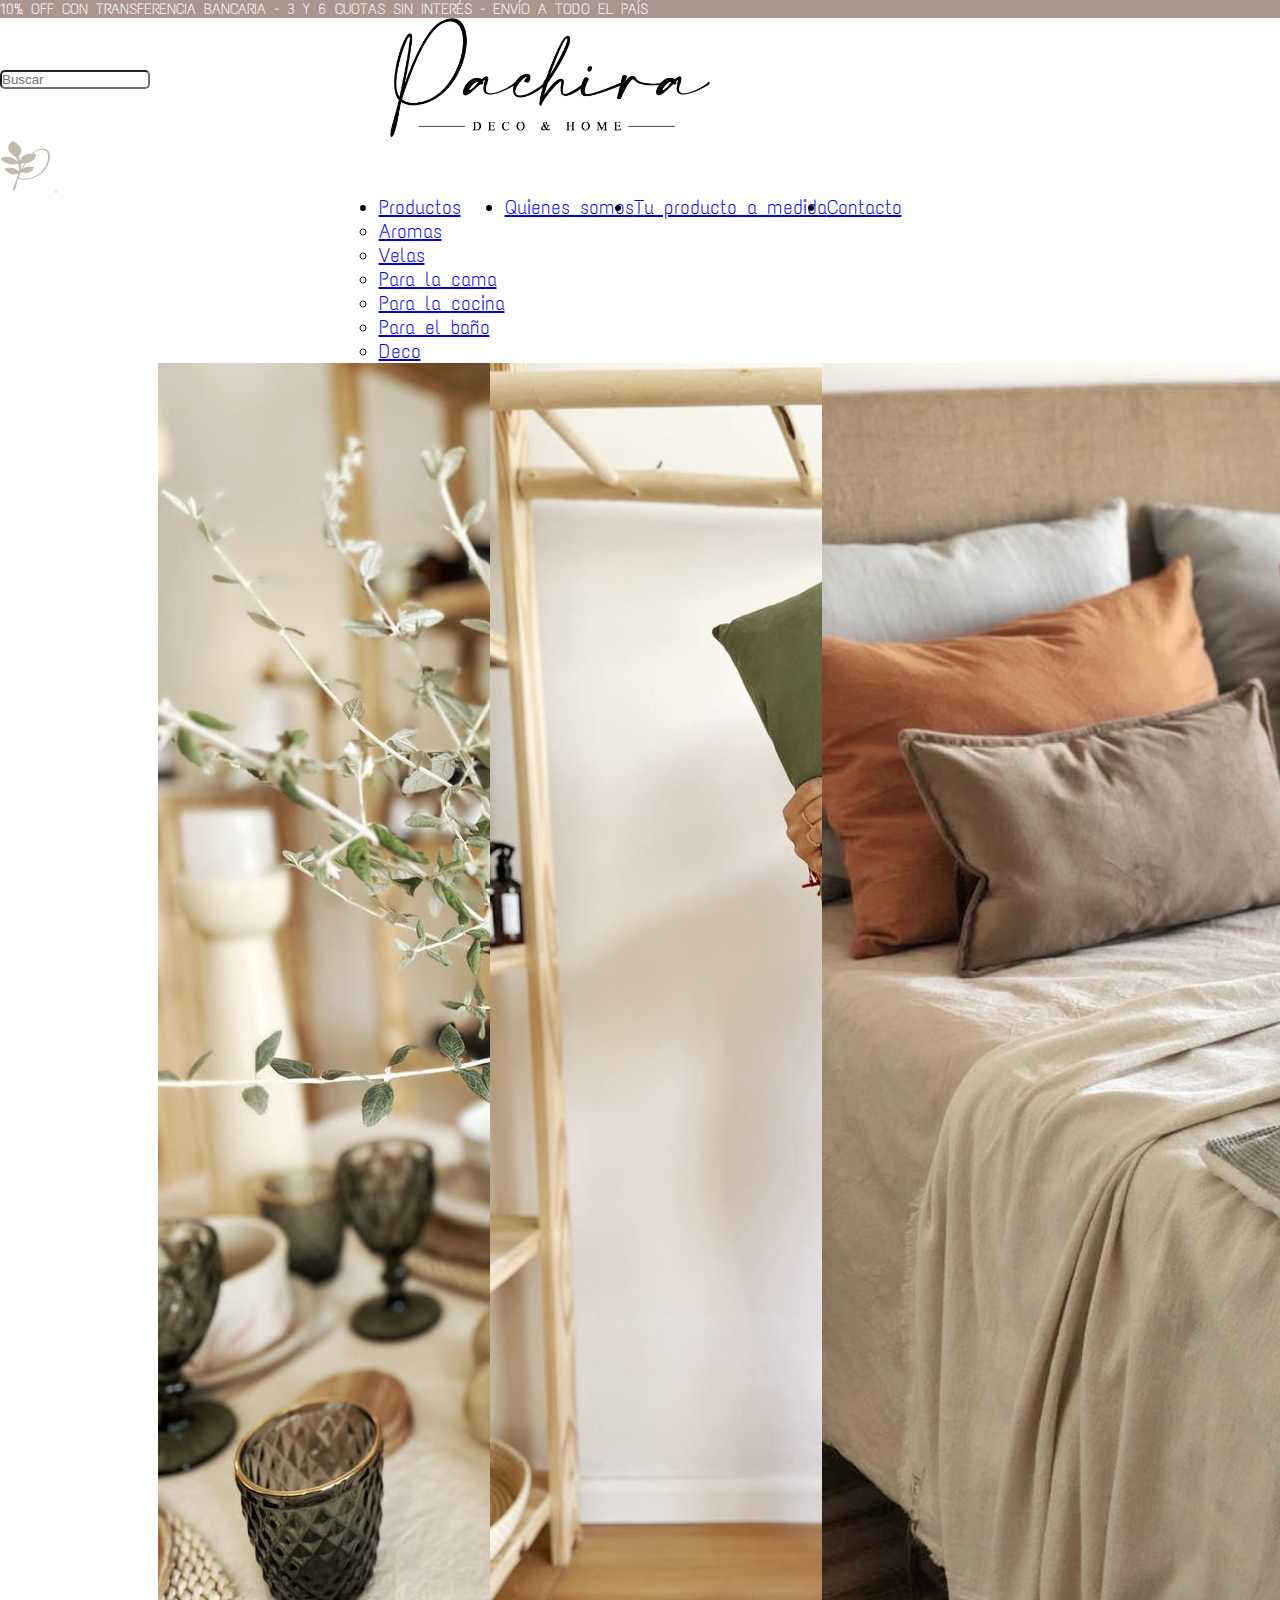
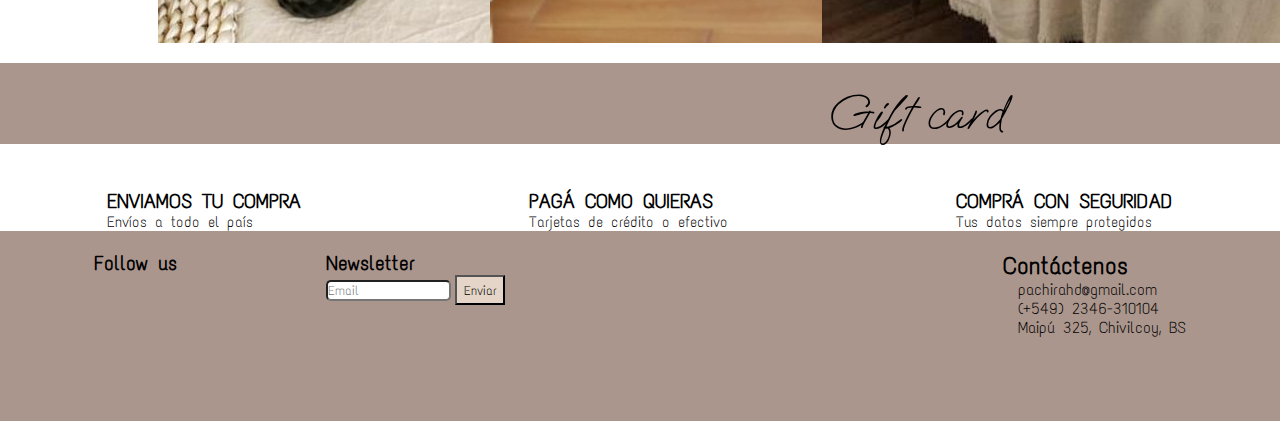
<file: index.html>
<!DOCTYPE html>
<html lang="es">
<head>
    <meta charset="UTF-8">
    <meta http-equiv="X-UA-Compatible" content="IE=edge">
    <meta name="viewport" content="width=device-width, initial-scale=1.0">
    <link href="https://cdn.jsdelivr.net/npm/bootstrap@5.1.3/dist/css/bootstrap.min.css" rel="stylesheet" integrity="sha384-1BmE4kWBq78iYhFldvKuhfTAU6auU8tT94WrHftjDbrCEXSU1oBoqyl2QvZ6jIW3" crossorigin="anonymous">
    <link rel="stylesheet" href="https://cdnjs.cloudflare.com/ajax/libs/font-awesome/6.2.1/css/all.min.css" integrity="sha512-MV7K8+y+gLIBoVD59lQIYicR65iaqukzvf/nwasF0nqhPay5w/9lJmVM2hMDcnK1OnMGCdVK+iQrJ7lzPJQd1w==" crossorigin="anonymous" referrerpolicy="no-referrer" />
    <link rel="stylesheet" href="./estilos/style.css">
    <meta name="description" content="Comprá prodcutos de casa y jardín por internet. Tenemos aromas, textiles, artículos de cerámica y más. Hacé tu perdido y pagalo online">
    <meta name="keywords" content="home deco, productos textiles, cerámica y más">
    <link rel="shortcut icon" href="./img/logopachira.png" type="image/x-icon">
    <title>PACHIRA - Inicio</title>
</head>
<body>
<!-- START HEADER -->
<header>
  <div class="container-fluid header1">
    <p class="off">10% OFF CON TRANSFERENCIA BANCARIA - 3 Y 6 CUOTAS SIN INTERÉS - ENVÍO A TODO EL PAÍS</p>
  </div>
        
  <div>
    <ul class="header2">
      <li>
        <form action=""></form>
        <input type="text" placeholder="Buscar" class="buscador">
        <i class="fa-solid fa-magnifying-glass"></i>
      </li>
      <li>
        <a href="./index.html"><img src="./img/logo.png" alt="Logo Pachira" class="logo"></a>
      </li>
      <li>
        <i class="fa-solid fa-cart-shopping shopping"></i>
      </li>
    </ul>
  </div>
  
  <nav class="navbar navbar-expand-md navbar-light ">
            <div class="container-fluid">
              <a class="navbar-brand" href="index.html"><img src="./img/logoPachiraColor.png" alt="Logo Pachira color" width="50px" height="50px"></a>
              <button class="navbar-toggler" type="button" data-bs-toggle="collapse" data-bs-target="#navbarNavDropdown" aria-controls="navbarNavDropdown" aria-expanded="false" aria-label="Toggle navigation">
                <span class="navbar-toggler-icon"></span>
                <a href="index.html"></a>
              </button>

              <div class="collapse navbar-collapse" id="navbarNavDropdown">
                <ul class="navbar-nav">
                <li class="nav-item dropdown">
                    <a class="nav-link dropdown-toggle" href="menuprincipal/productos.html" id="navbarDropdownMenuLink" role="button" data-bs-toggle="dropdown" aria-expanded="false">
                      Productos
                    </a>
                    <ul class="dropdown-menu" aria-labelledby="navbarDropdownMenuLink">
                      <li><a class="dropdown-item" href="menuprincipal/productos.html">Aromas</a></li>
                      <li><a class="dropdown-item" href="menuprincipal/productos.html">Velas</a></li>
                      <li><a class="dropdown-item" href="menuprincipal/productos.html">Para la cama</a></li>
                      <li><a class="dropdown-item" href="menuprincipal/productos.html">Para la cocina</a></li>
                      <li><a class="dropdown-item" href="menuprincipal/productos.html">Para el baño</a></li>
                      <li><a class="dropdown-item" href="menuprincipal/productos.html">Deco</a></li>
                    </ul>
                  </li>  
                  <li class="nav-item">
                    <a class="nav-link" href="./menuprincipal/quienes-somos.html">Quienes somos</a>
                  </li>
                  <li class="nav-item">
                    <a class="nav-link" href="./menuprincipal/tu-producto-a-medida.html">Tu producto a medida</a>
                  </li>
                  
                  <li class="nav-item">
                    <a class="nav-link active" aria-current="page" href="./menuprincipal/contacto.html">Contacto</a>
                  </li>
                </ul>
              </div>
            </div>
    </nav>
  </header>   
<!-- FINISH HEADER -->
    
<!-- START MAIN -->
<main class="container tarjetitas">
  <div class="card">
    <img src="./img/foto2.jpeg" class="card-img opacity-50" alt="Foto florero blanco">
    <div class="card-img-overlay">
      <h5 class="card-title">productos</h5>
      <a href="./menuprincipal/productos.html" class="btn">ver más</a>
    </div>
  </div>

  <div class="card">
    <img src="./img/foto1.jpeg" class="card-img opacity-50" alt="Foto almohadones">
    <div class="card-img-overlay">
      <h5 class="card-title">quienes somos</h5>
      <a href="./menuprincipal/quienes-somos.html" class="btn">ver más</a>
    </div>
  </div>

  <div class="card">
    <img src="./img/foto12.jpeg" class="card-img opacity-50" alt="Foto cama con almohadones">
    <div class="card-img-overlay">
      <h5 class="card-title">tu producto a medida</h5>
      <a href="./menuprincipal/tu-producto-a-medida.html" class="btn">ver más</a>
    </div>
  </div>

</main>

<section>
  <div class="gift">
    <i class="fa-solid fa-gift"></i>
    <p class="gift-p">Gift card</p>
  </div>
</section>

<section class="info">
  <div>
    <div class="icono"><i class="fa-solid fa-truck"></i></div>
    <h2 class="titulo-fmain">ENVIAMOS TU COMPRA</h2>
    <p class="parrafo-fmain">Envíos a todo el país</p>
  </div>

  <div>
    <div class="icono"><i class="fa-solid fa-credit-card"></i></div>
    <h2 class="titulo-fmain">PAGÁ COMO QUIERAS</h2>
    <p class="parrafo-fmain">Tarjetas de crédito o efectivo</p>
  </div>

  <div>
    <div class="icono"><i class="fa-solid fa-lock"></i></div>
    <h2 class="titulo-fmain">COMPRÁ CON SEGURIDAD</h2>
    <p class="parrafo-fmain">Tus datos siempre protegidos</p>
  </div>
</section>
<!-- FINISH MAIN -->

<!-- START FOOTER -->
<footer>
    <div>
      <h2 class="follow">Follow us</h2>
      <a href="https://www.instagram.com/pachira.home/" class="inst"> <div class="iconoInst"><i class="fa-brands fa-instagram"></i></a></div>
    </div>

    <div>
      <h2 class="newsletter">Newsletter</h2>
      <form action=""></form>
      <input type="email" placeholder="Email" class="inputEmail">
      <input type="submit" value="Enviar" class="enviar">
    </div>

    <iframe src="https://www.google.com/maps/embed?pb=!1m18!1m12!1m3!1d3272.5021272932286!2d-60.014320085184686!3d-34.893846480412975!2m3!1f0!2f0!3f0!3m2!1i1024!2i768!4f13.1!3m3!1m2!1s0x95bea538663a95ad%3A0x8ad53e6e0ed6aba1!2sMaip%C3%BA%20325%2C%20Chivilcoy%2C%20Provincia%20de%20Buenos%20Aires%2C%20Argentina!5e0!3m2!1ses-419!2sae!4v1673419718372!5m2!1ses-419!2sae" width="200" height="150" style="border:0;" allowfullscreen="" loading="lazy" referrerpolicy="no-referrer-when-downgrade"></iframe>

    <div class="contactenos">
      <h2 class=>Contáctenos</h2>
      <div class="contacto">
        <i class="fa-solid fa-envelope"></i>
        <p>pachirahd@gmail.com</p>
      </div>
      <div class="contacto">
        <i class="fa-solid fa-mobile"></i>
        <p>(+549) 2346-310104</p>
      </div>
      <div class="contacto">
        <i class="fa-solid fa-map-pin"></i>
        <p>Maipú 325, Chivilcoy, BS</p>
      </div>
    </div>
</footer>
<!-- FINISH FOOTER -->

    <script src="https://cdn.jsdelivr.net/npm/@popperjs/core@2.10.2/dist/umd/popper.min.js" integrity="sha384-7+zCNj/IqJ95wo16oMtfsKbZ9ccEh31eOz1HGyDuCQ6wgnyJNSYdrPa03rtR1zdB" crossorigin="anonymous"></script>
    <script src="https://cdn.jsdelivr.net/npm/bootstrap@5.1.3/dist/js/bootstrap.min.js" integrity="sha384-QJHtvGhmr9XOIpI6YVutG+2QOK9T+ZnN4kzFN1RtK3zEFEIsxhlmWl5/YESvpZ13" crossorigin="anonymous"></script>
</body>
</html>
</file>
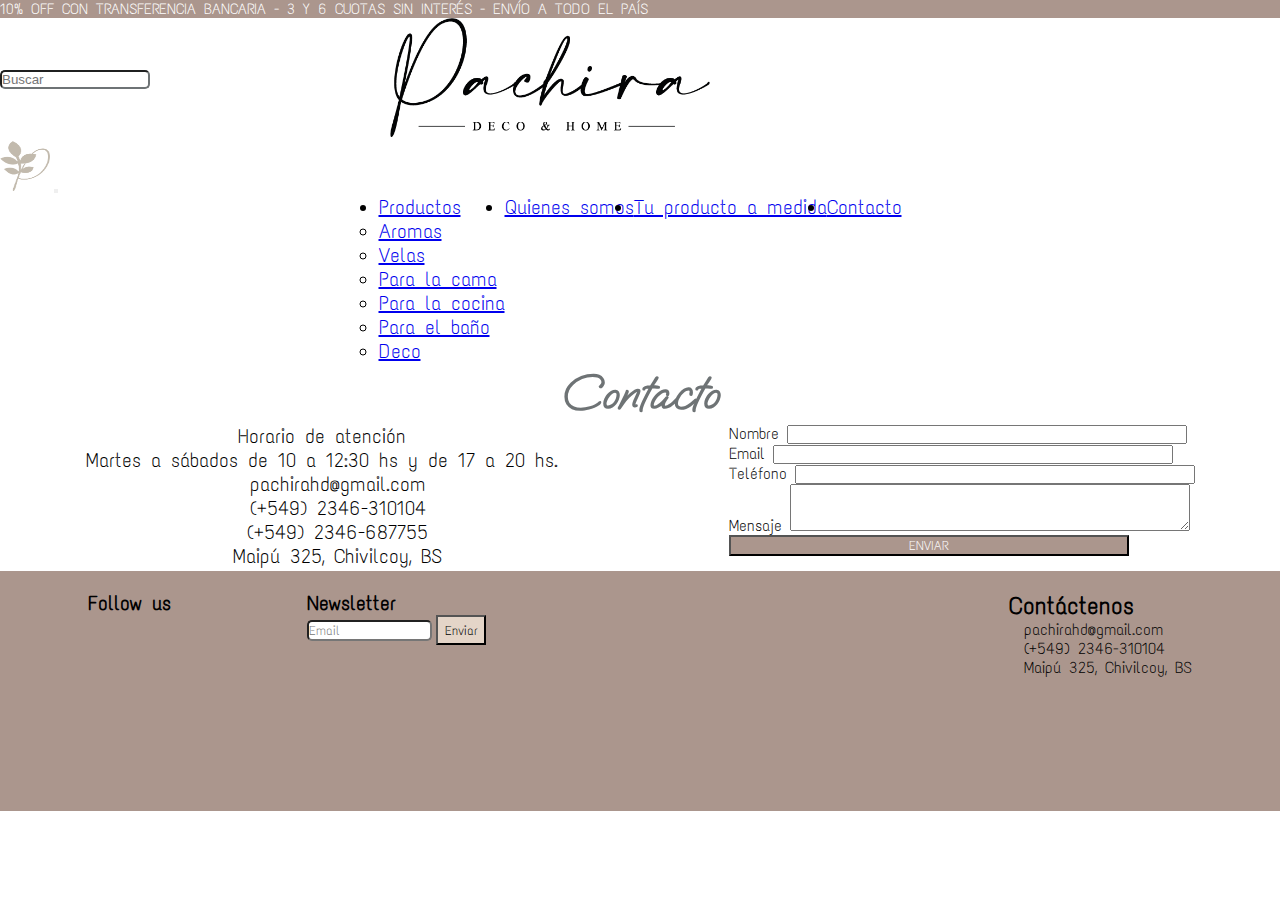
<file: menuprincipal/contacto.html>
<!DOCTYPE html>
<html lang="es">
<head>
    <meta charset="UTF-8">
    <meta http-equiv="X-UA-Compatible" content="IE=edge">
    <meta name="viewport" content="width=device-width, initial-scale=1.0">
    <link href="https://cdn.jsdelivr.net/npm/bootstrap@5.1.3/dist/css/bootstrap.min.css" rel="stylesheet" integrity="sha384-1BmE4kWBq78iYhFldvKuhfTAU6auU8tT94WrHftjDbrCEXSU1oBoqyl2QvZ6jIW3" crossorigin="anonymous">
    <link rel="stylesheet" href="https://cdnjs.cloudflare.com/ajax/libs/font-awesome/6.2.1/css/all.min.css" integrity="sha512-MV7K8+y+gLIBoVD59lQIYicR65iaqukzvf/nwasF0nqhPay5w/9lJmVM2hMDcnK1OnMGCdVK+iQrJ7lzPJQd1w==" crossorigin="anonymous" referrerpolicy="no-referrer" />
    <link rel="stylesheet" href="../estilos/style.css">
    <meta name="description" content="Horario de atención Martes a sábados de 10 a 12:30 hs y de 17 a 20 hs">
    <meta name="keywords" content="home deco, productos textiles, cerámica y más">
    <link rel="shortcut icon" href="../img/logopachira.png" type="image/x-icon">
    <title>PACHIRA - Contacto</title>
</head>

<body>
<!-- START HEADER -->
<header>
  <div class="container-fluid header1">
    <p class="off">10% OFF CON TRANSFERENCIA BANCARIA - 3 Y 6 CUOTAS SIN INTERÉS - ENVÍO A TODO EL PAÍS</p>
  </div>

  <div>
    <ul class="header2">
      <li>
        <form action=""></form>
        <input type="text" placeholder="Buscar" class="buscador">
        <i class="fa-solid fa-magnifying-glass"></i>
      </li>
      <li>
        <img src="../img/logo.png" alt="Logo Pachira" class="logo">
      </li>
      <li>
        <i class="fa-solid fa-cart-shopping shopping"></i>
      </li>
    </ul>
  </div>
    
  <nav class="navbar navbar-expand-md navbar-light ">
    <div class="container-fluid">
      <a class="navbar-brand" href="../index.html"><img src="../img/logoPachiraColor.png" alt="Logo Pachira color" width="50px" height="50px"></a>
      <button class="navbar-toggler" type="button" data-bs-toggle="collapse" data-bs-target="#navbarNavDropdown" aria-controls="navbarNavDropdown" aria-expanded="false" aria-label="Toggle navigation">
        <span class="navbar-toggler-icon"></span>
        <a href="../index.html"></a>
      </button>

      <div class="collapse navbar-collapse" id="navbarNavDropdown">
        <ul class="navbar-nav">
        <li class="nav-item dropdown">
            <a class="nav-link dropdown-toggle" href="menuprincipal/productos.html" id="navbarDropdownMenuLink" role="button" data-bs-toggle="dropdown" aria-expanded="false">
              Productos
            </a>
            <ul class="dropdown-menu" aria-labelledby="navbarDropdownMenuLink">
              <li><a class="dropdown-item" href="./productos.html">Aromas</a></li>
              <li><a class="dropdown-item" href="./productos.html">Velas</a></li>
              <li><a class="dropdown-item" href="./productos.html">Para la cama</a></li>
              <li><a class="dropdown-item" href="./productos.html">Para la cocina</a></li>
              <li><a class="dropdown-item" href="./productos.html">Para el baño</a></li>
              <li><a class="dropdown-item" href="./productos.html">Deco</a></li>
            </ul>
          </li>  
          <li class="nav-item">
            <a class="nav-link" href="./quienes-somos.html">Quienes somos</a>
          </li>
          <li class="nav-item">
            <a class="nav-link" href="./tu-producto-a-medida.html">Tu producto a medida</a>
          </li>
          
          <li class="nav-item">
            <a class="nav-link active" aria-current="page" href="./contacto.html">Contacto</a>
          </li>
        </ul>
      </div>
    </div>
</nav>
</header>   
<!-- FINISH HEADER -->

<!-- START MAIN -->
<div>
    <h1 class="contactoMenuP">Contacto</h1>
</div>

<main class="contacto-formulario">
<div class="atencion">
    <p>Horario de atención</p>
    <p>Martes a sábados de 10 a 12:30 hs y de 17 a 20 hs.</p>
    <div class="contacto">
        <i class="fa-solid fa-envelope"></i>
        <p>pachirahd@gmail.com</p>
    </div>
    <div class="contacto">
        <i class="fa-solid fa-mobile"></i>
        <p>(+549) 2346-310104</p>
    </div>
    <div class="contacto">
        <i class="fa-solid fa-mobile"></i>
        <p>(+549) 2346-687755</p>
    </div>
    <div class="contacto">
        <i class="fa-solid fa-map-pin"></i>
        <p>Maipú 325, Chivilcoy, BS</p>
    </div>
</div>
</div>

<form action="" class="formulario">
<div class="mb-3">
    <label for="exampleFormControlInput1" class="form-label">Nombre</label>
    <input type="text" class="form-control" id="exampleFormControlInput1">
</div>
<div class="mb-3">
    <label for="exampleFormControlInput1" class="form-label">Email</label>
    <input type="email" class="form-control" id="exampleFormControlInput1">
</div>
<div class="mb-3">
    <label for="exampleFormControlInput1" class="form-label">Teléfono</label>
    <input type="telephone" class="form-control" id="exampleFormControlInput1">
</div>
  <div class="mb-3">
    <label for="exampleFormControlTextarea1" class="form-label">Mensaje</label>
    <textarea class="form-control" id="exampleFormControlTextarea1" rows="3"></textarea>
  </div>
  <button type="button" class="btn active enviarForm">ENVIAR</button>
</form>
</main>
<!-- FINISH MAIN -->

<!-- START FOOTER -->
<footer>
    <div>
      <h2 class="follow">Follow us</h2>
      <a href="https://www.instagram.com/pachira.home/" class="inst"> <div class="iconoInst"><i class="fa-brands fa-instagram"></i></a></div>
    </div>

    <div>
      <h2 class="newsletter">Newsletter</h2>
      <form action=""></form>
      <input type="email" placeholder="Email" class="inputEmail">
      <input type="submit" value="Enviar" class="enviar">
    </div>

    <iframe src="https://www.google.com/maps/embed?pb=!1m18!1m12!1m3!1d3272.5021272932286!2d-60.014320085184686!3d-34.893846480412975!2m3!1f0!2f0!3f0!3m2!1i1024!2i768!4f13.1!3m3!1m2!1s0x95bea538663a95ad%3A0x8ad53e6e0ed6aba1!2sMaip%C3%BA%20325%2C%20Chivilcoy%2C%20Provincia%20de%20Buenos%20Aires%2C%20Argentina!5e0!3m2!1ses-419!2sae!4v1673419718372!5m2!1ses-419!2sae" width="250" height="200" style="border:0;" allowfullscreen="" loading="lazy" referrerpolicy="no-referrer-when-downgrade"></iframe>

    <div class="contactenos">
      <h2 class=>Contáctenos</h2>
      <div class="contacto">
        <i class="fa-solid fa-envelope"></i>
        <p>pachirahd@gmail.com</p>
      </div>
      <div class="contacto">
        <i class="fa-solid fa-mobile"></i>
        <p>(+549) 2346-310104</p>
      </div>
      <div class="contacto">
        <i class="fa-solid fa-map-pin"></i>
        <p>Maipú 325, Chivilcoy, BS</p>
      </div>
    </div>
</footer>
<!-- FINISH FOOTER -->

    <script src="https://cdn.jsdelivr.net/npm/@popperjs/core@2.10.2/dist/umd/popper.min.js" integrity="sha384-7+zCNj/IqJ95wo16oMtfsKbZ9ccEh31eOz1HGyDuCQ6wgnyJNSYdrPa03rtR1zdB" crossorigin="anonymous"></script>
    <script src="https://cdn.jsdelivr.net/npm/bootstrap@5.1.3/dist/js/bootstrap.min.js" integrity="sha384-QJHtvGhmr9XOIpI6YVutG+2QOK9T+ZnN4kzFN1RtK3zEFEIsxhlmWl5/YESvpZ13" crossorigin="anonymous"></script>
</body>
</html>
</file>
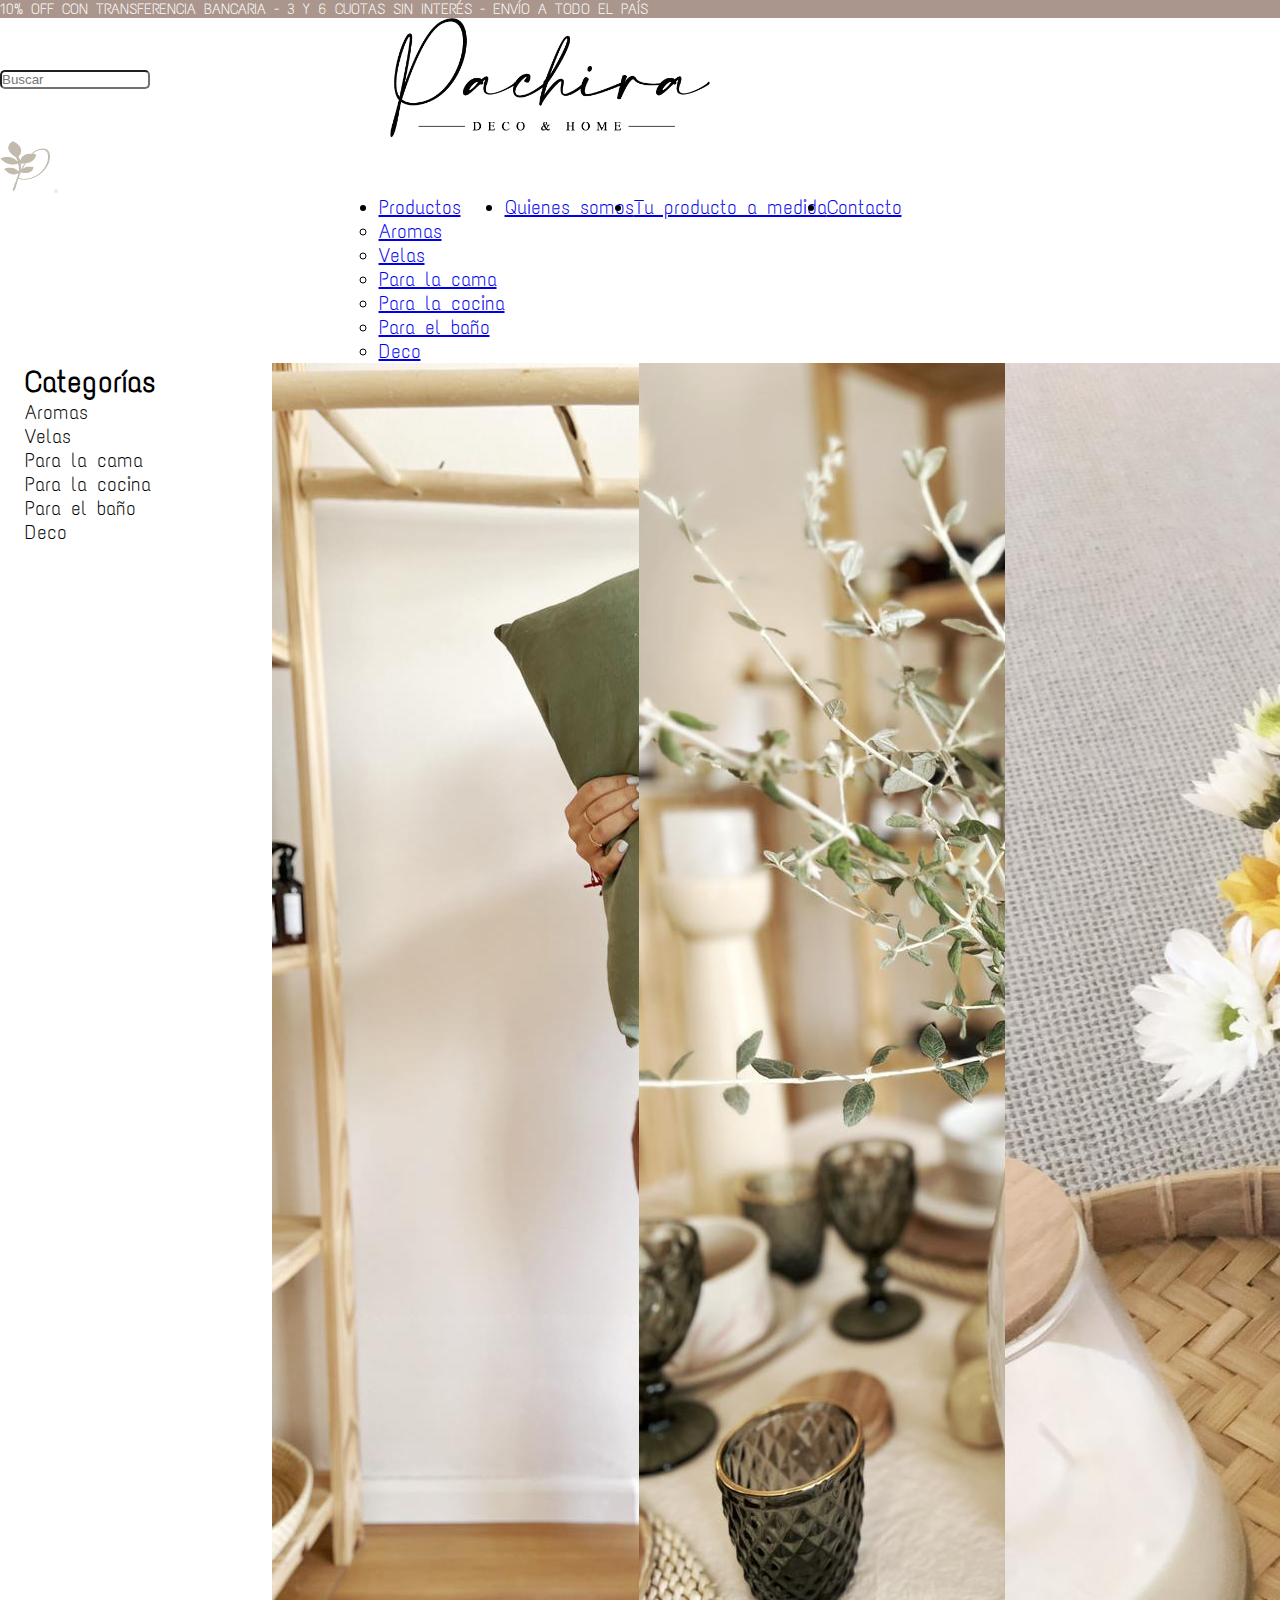
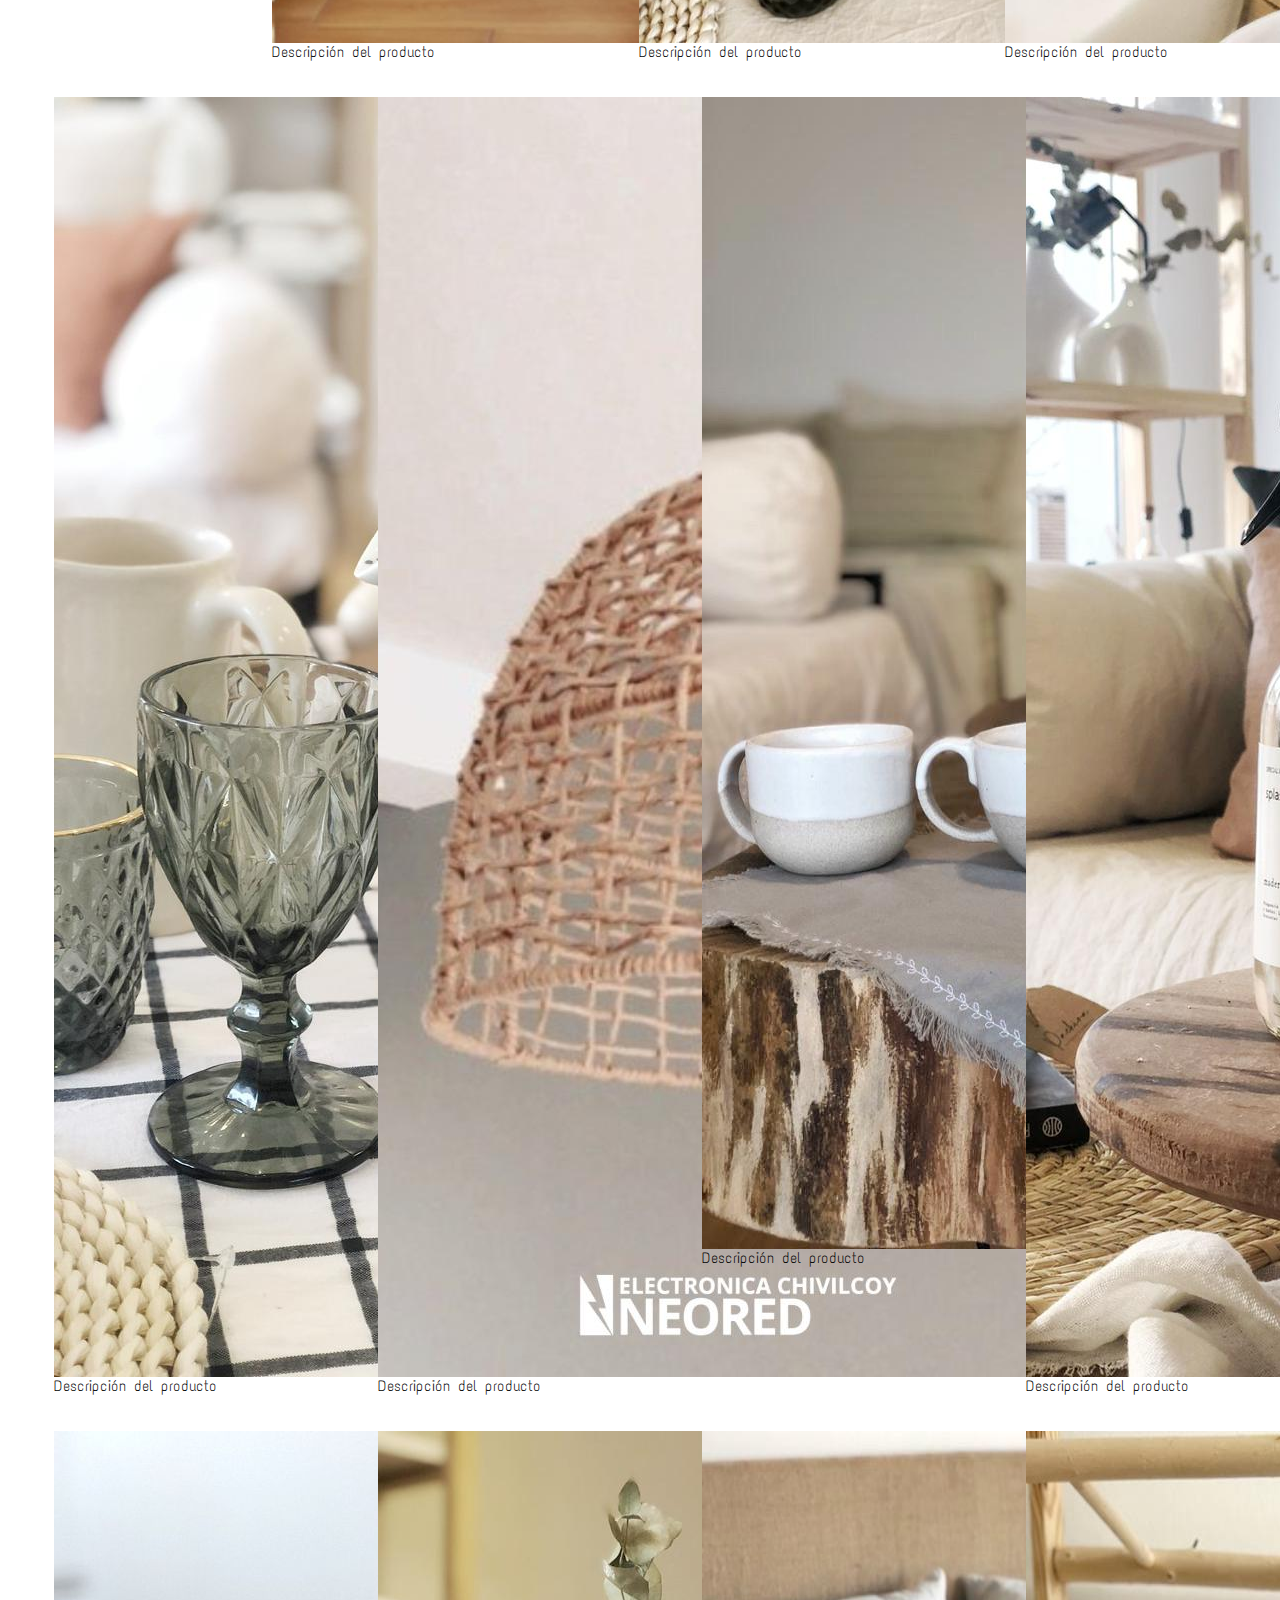
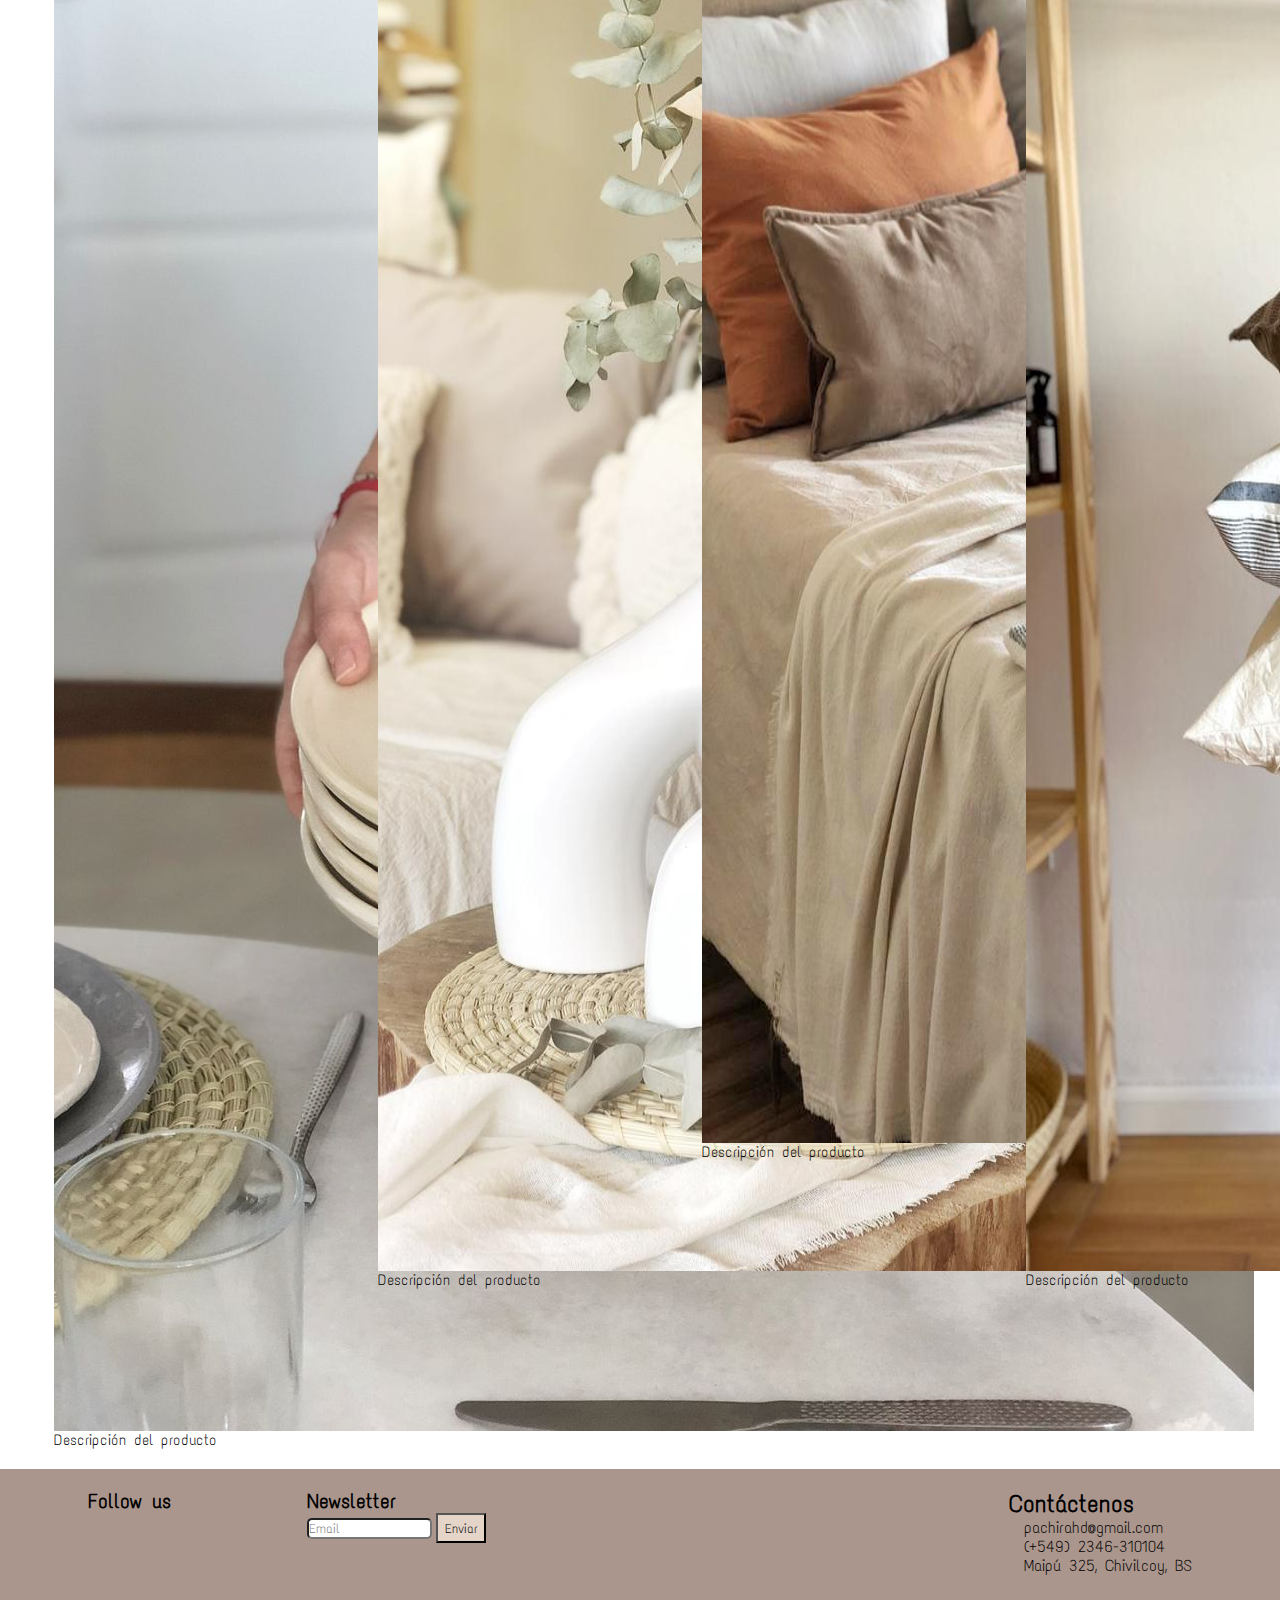
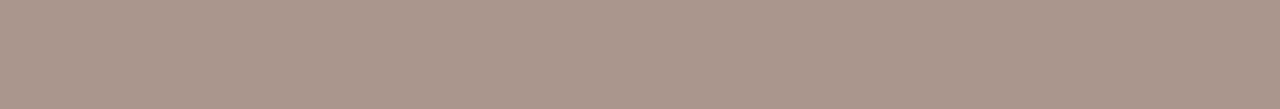
<file: menuprincipal/productos.html>
<!DOCTYPE html>
<html lang="es">
<head>
    <meta charset="UTF-8">
    <meta http-equiv="X-UA-Compatible" content="IE=edge">
    <meta name="viewport" content="width=device-width, initial-scale=1.0">
    <link href="https://cdn.jsdelivr.net/npm/bootstrap@5.1.3/dist/css/bootstrap.min.css" rel="stylesheet" integrity="sha384-1BmE4kWBq78iYhFldvKuhfTAU6auU8tT94WrHftjDbrCEXSU1oBoqyl2QvZ6jIW3" crossorigin="anonymous">
    <link rel="stylesheet" href="https://cdnjs.cloudflare.com/ajax/libs/font-awesome/6.2.1/css/all.min.css" integrity="sha512-MV7K8+y+gLIBoVD59lQIYicR65iaqukzvf/nwasF0nqhPay5w/9lJmVM2hMDcnK1OnMGCdVK+iQrJ7lzPJQd1w==" crossorigin="anonymous" referrerpolicy="no-referrer" />
    <link rel="stylesheet" href="../estilos/style.css">
    <meta name="description" content="En Pachira jugamos con diferentes texturas, estampados, colores y terminaciones que logran una impronta especial en todos los elementos que dan vida al hogar. Comprá online desde cualquier parte del mundo y recibilo en tu hogar">
    <meta name="keywords" content="home deco, productos textiles, cerámica y más">
    <link rel="shortcut icon" href="../img/logopachira.png" type="image/x-icon">
    <title>PACHIRA - Productos</title>
</head>
<body>
    <!-- START HEADER -->
<header>
    <div class="container-fluid header1">
      <p class="off">10% OFF CON TRANSFERENCIA BANCARIA - 3 Y 6 CUOTAS SIN INTERÉS - ENVÍO A TODO EL PAÍS</p>
    </div>
  
    <div>
      <ul class="header2">
        <li>
          <form action=""></form>
          <input type="text" placeholder="Buscar" class="buscador">
          <i class="fa-solid fa-magnifying-glass"></i>
        </li>
        <li>
          <img src="../img/logo.png" alt="Logo Pachira" class="logo">
        </li>
        <li>
          <i class="fa-solid fa-cart-shopping shopping"></i>
        </li>
      </ul>
    </div>
      
    <nav class="navbar navbar-expand-md navbar-light ">
      <div class="container-fluid">
        <a class="navbar-brand" href="../index.html"><img src="../img/logoPachiraColor.png" alt="Logo Pachira color" width="50px" height="50px"></a>
        <button class="navbar-toggler" type="button" data-bs-toggle="collapse" data-bs-target="#navbarNavDropdown" aria-controls="navbarNavDropdown" aria-expanded="false" aria-label="Toggle navigation">
          <span class="navbar-toggler-icon"></span>
          <a href="../index.html"></a>
        </button>
  
        <div class="collapse navbar-collapse" id="navbarNavDropdown">
          <ul class="navbar-nav">
          <li class="nav-item dropdown">
              <a class="nav-link dropdown-toggle" href="menuprincipal/productos.html" id="navbarDropdownMenuLink" role="button" data-bs-toggle="dropdown" aria-expanded="false">
                Productos
              </a>
              <ul class="dropdown-menu" aria-labelledby="navbarDropdownMenuLink">
                <li><a class="dropdown-item" href="./productos.html">Aromas</a></li>
                <li><a class="dropdown-item" href="./productos.html">Velas</a></li>
                <li><a class="dropdown-item" href="./productos.html">Para la cama</a></li>
                <li><a class="dropdown-item" href="./productos.html">Para la cocina</a></li>
                <li><a class="dropdown-item" href="./productos.html">Para el baño</a></li>
                <li><a class="dropdown-item" href="./productos.html">Deco</a></li>
              </ul>
            </li>  
            <li class="nav-item">
              <a class="nav-link" href="./quienes-somos.html">Quienes somos</a>
            </li>
            <li class="nav-item">
              <a class="nav-link" href="./tu-producto-a-medida.html">Tu producto a medida</a>
            </li>
            
            <li class="nav-item">
              <a class="nav-link active" aria-current="page" href="./contacto.html">Contacto</a>
            </li>
          </ul>
        </div>
      </div>
  </nav>
  </header>   
  <!-- FINISH HEADER -->

<!-- START MAIN -->
<main class="productos">
        <ul class="categorias"> <h2 class="categoria">Categorías</h2> 
            <li>Aromas</li>
            <li>Velas</li>
            <li>Para la cama</li>
            <li>Para la cocina</li>
            <li>Para el baño</li>
            <li>Deco</li>
        </ul>

    <div class="card2" style="width:200px">
        <img class="card-img-top" src="../img/foto1.jpeg" alt="Foto almohadones">
        <div class="card-body">
          <p class="card-text">Descripción del producto</p>
        </div>
    </div>

    <div class="card2" style="width:200px">
        <img class="card-img-top" src="../img/foto2.jpeg" alt="Foto jarrón blanco">
        <div class="card-body">
          <p class="card-text">Descripción del producto</p>
        </div>
    </div>

    <div class="card2" style="width:200px">
        <img class="card-img-top" src="../img/foto3.jpeg" alt="Foto flores de colores">
        <div class="card-body">
          <p class="card-text">Descripción del producto</p>
        </div>
    </div>

    <div class="card2" style="width:200px">
        <img class="card-img-top" src="../img/foto4.jpeg" alt="Foto jarra pintitas negras con copa de vidrio">
        <div class="card-body">
          <p class="card-text">Descripción del producto</p>
        </div>
    </div>

    <div class="card2" style="width:200px">
        <img class="card-img-top" src="../img/foto5.jpeg" alt="Foto lámpara mimbre">
        <div class="card-body">
          <p class="card-text">Descripción del producto</p>
        </div>
    </div>

    <div class="card2" style="width:200px">
        <img class="card-img-top" src="../img/foto10.jpeg" alt="Foto tazas de cerámica">
        <div class="card-body">
          <p class="card-text">Descripción del producto</p>
        </div>
    </div>

    <div class="card2" style="width:200px">
        <img class="card-img-top" src="../img/foto8.jpeg" alt="Foto perfuminas">
        <div class="card-body">
          <p class="card-text">Descripción del producto</p>
        </div>
    </div>

    <div class="card2" style="width:200px">
        <img class="card-img-top" src="../img/foto9.jpeg" alt="Foto platos de cerámica">
        <div class="card-body">
          <p class="card-text">Descripción del producto</p>
        </div>
    </div>

    <div class="card2" style="width:200px">
        <img class="card-img-top" src="../img/foto11.jpeg" alt="Foto floreros">
        <div class="card-body">
          <p class="card-text">Descripción del producto</p>
        </div>
    </div>

    <div class="card2" style="width:200px">
        <img class="card-img-top" src="../img/foto12.jpeg" alt="Foto cama armada">
        <div class="card-body">
          <p class="card-text">Descripción del producto</p>
        </div>
    </div>

    <div class="card2" style="width:200px">
        <img class="card-img-top" src="../img/foto13.jpeg" alt="Foto almohadones apilados">
        <div class="card-body">
          <p class="card-text">Descripción del producto</p>
        </div>
    </div>
</div>
</div>
</main>
<!-- FINISH MAIN -->

  <!-- START FOOTER -->
<footer>
    <div>
      <h2 class="follow">Follow us</h2>
      <a href="https://www.instagram.com/pachira.home/" class="inst"> <div class="iconoInst"><i class="fa-brands fa-instagram"></i></a></div>
    </div>

    <div>
      <h2 class="newsletter">Newsletter</h2>
      <form action=""></form>
      <input type="email" placeholder="Email" class="inputEmail">
      <input type="submit" value="Enviar" class="enviar">
    </div>

    <iframe src="https://www.google.com/maps/embed?pb=!1m18!1m12!1m3!1d3272.5021272932286!2d-60.014320085184686!3d-34.893846480412975!2m3!1f0!2f0!3f0!3m2!1i1024!2i768!4f13.1!3m3!1m2!1s0x95bea538663a95ad%3A0x8ad53e6e0ed6aba1!2sMaip%C3%BA%20325%2C%20Chivilcoy%2C%20Provincia%20de%20Buenos%20Aires%2C%20Argentina!5e0!3m2!1ses-419!2sae!4v1673419718372!5m2!1ses-419!2sae" width="250" height="200" style="border:0;" allowfullscreen="" loading="lazy" referrerpolicy="no-referrer-when-downgrade"></iframe>

    <div class="contactenos">
      <h2 class=>Contáctenos</h2>
      <div class="contacto">
        <i class="fa-solid fa-envelope"></i>
        <p>pachirahd@gmail.com</p>
      </div>
      <div class="contacto">
        <i class="fa-solid fa-mobile"></i>
        <p>(+549) 2346-310104</p>
      </div>
      <div class="contacto">
        <i class="fa-solid fa-map-pin"></i>
        <p>Maipú 325, Chivilcoy, BS</p>
      </div>
    </div>
</footer>
<!-- FINISH FOOTER -->

    <script src="https://cdn.jsdelivr.net/npm/@popperjs/core@2.10.2/dist/umd/popper.min.js" integrity="sha384-7+zCNj/IqJ95wo16oMtfsKbZ9ccEh31eOz1HGyDuCQ6wgnyJNSYdrPa03rtR1zdB" crossorigin="anonymous"></script>
    <script src="https://cdn.jsdelivr.net/npm/bootstrap@5.1.3/dist/js/bootstrap.min.js" integrity="sha384-QJHtvGhmr9XOIpI6YVutG+2QOK9T+ZnN4kzFN1RtK3zEFEIsxhlmWl5/YESvpZ13" crossorigin="anonymous"></script>
</body>
</html>
</file>
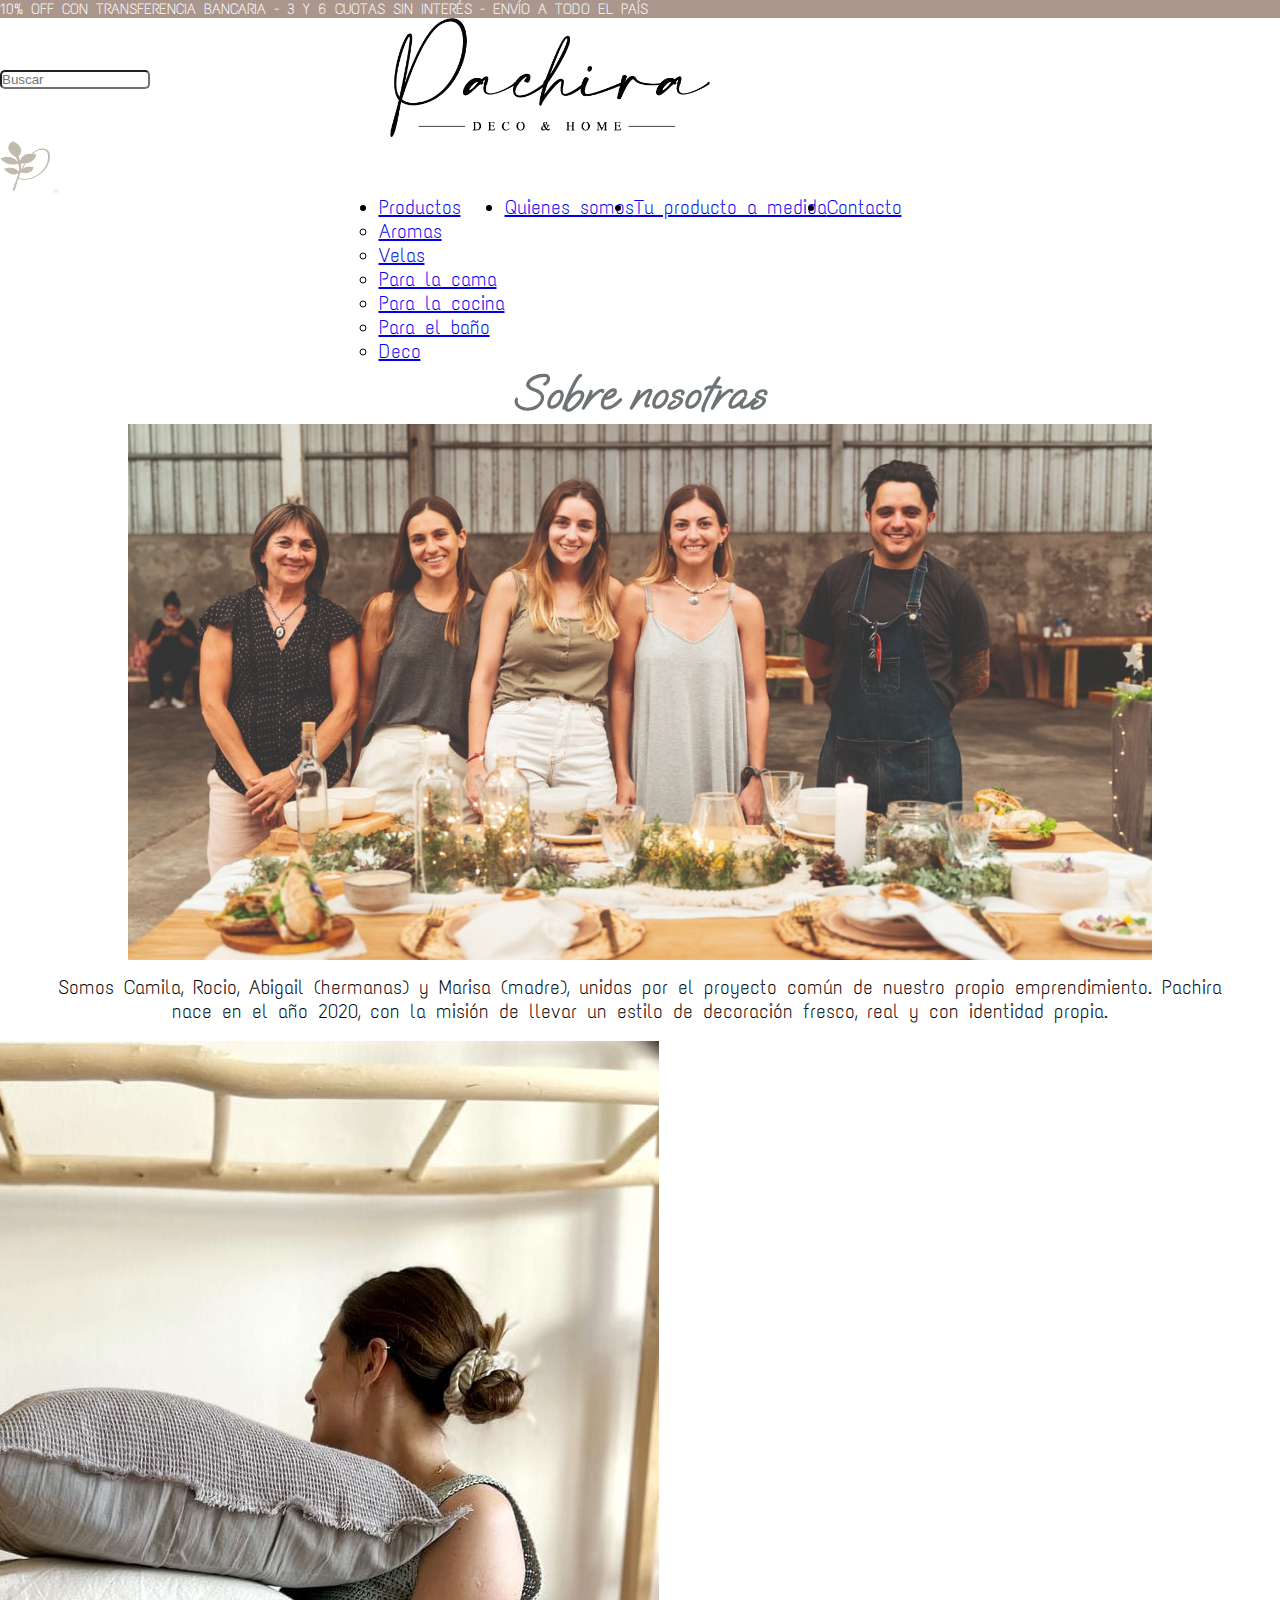
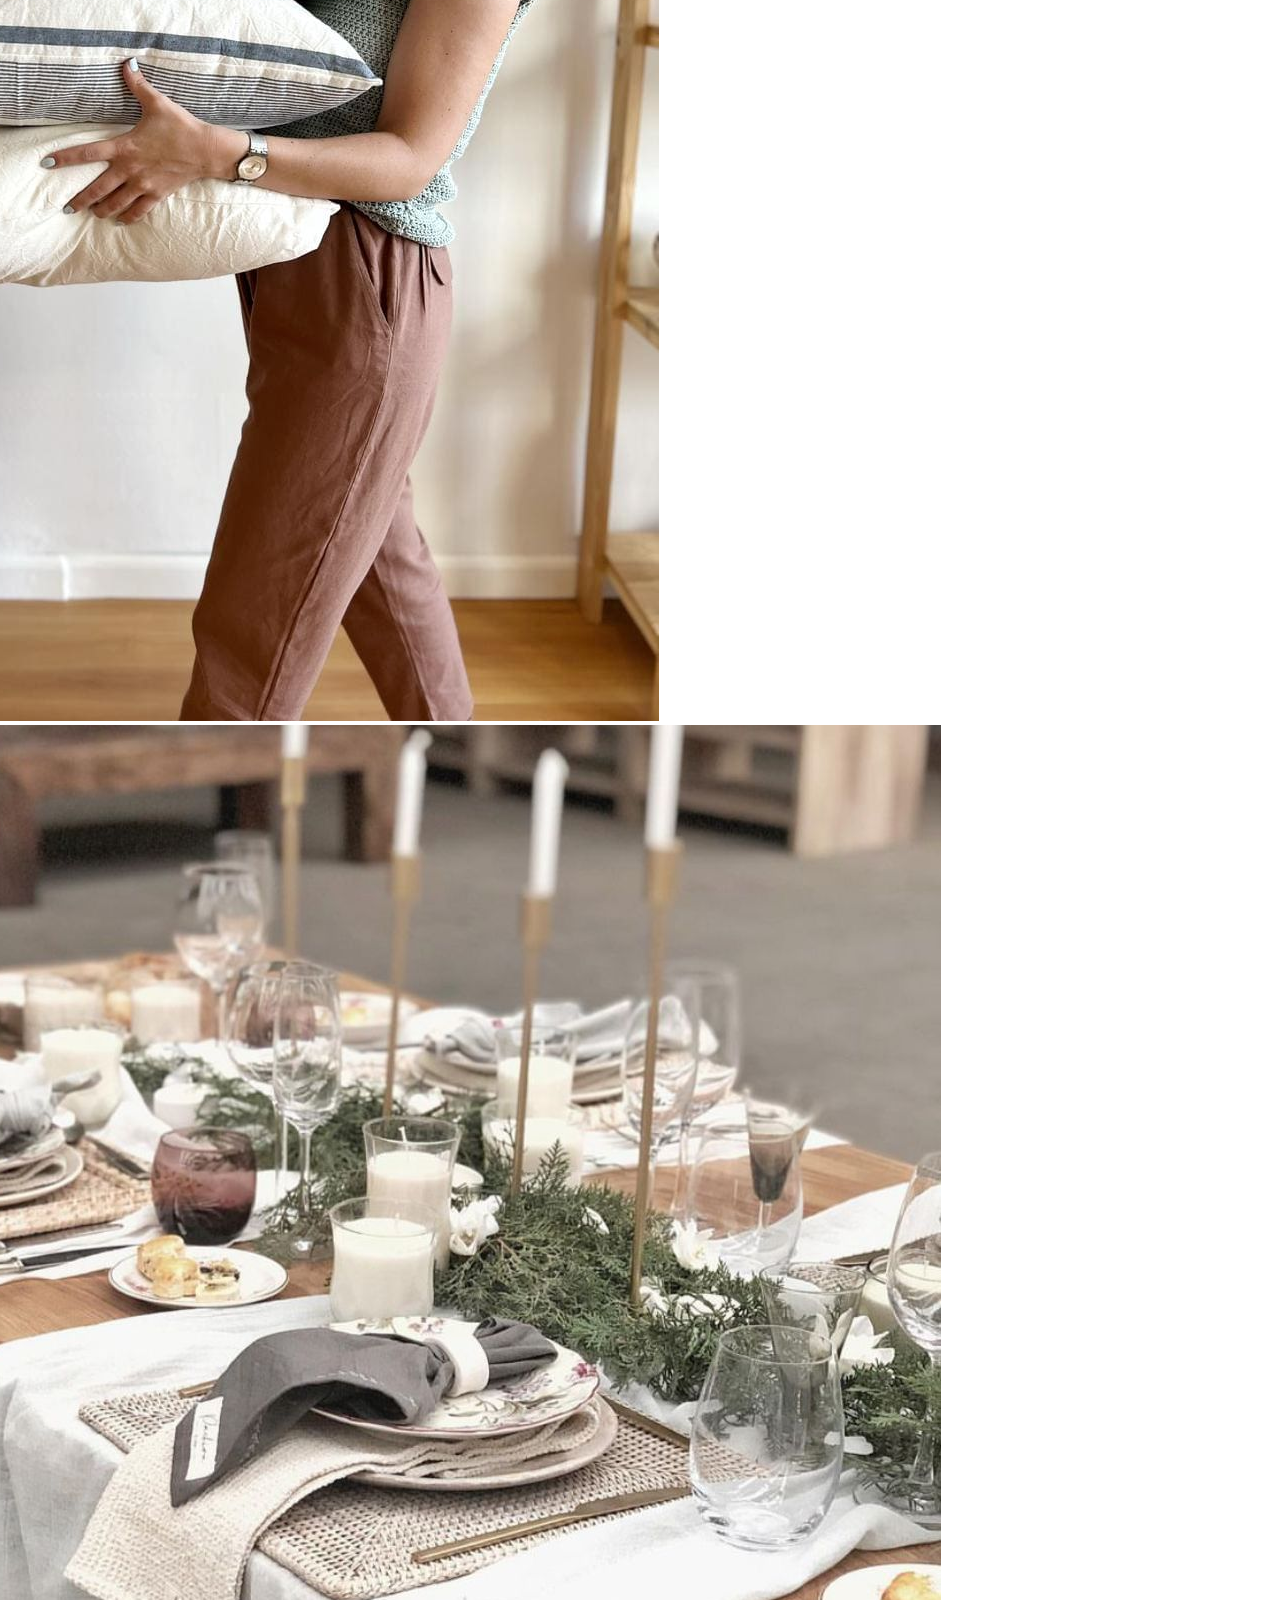
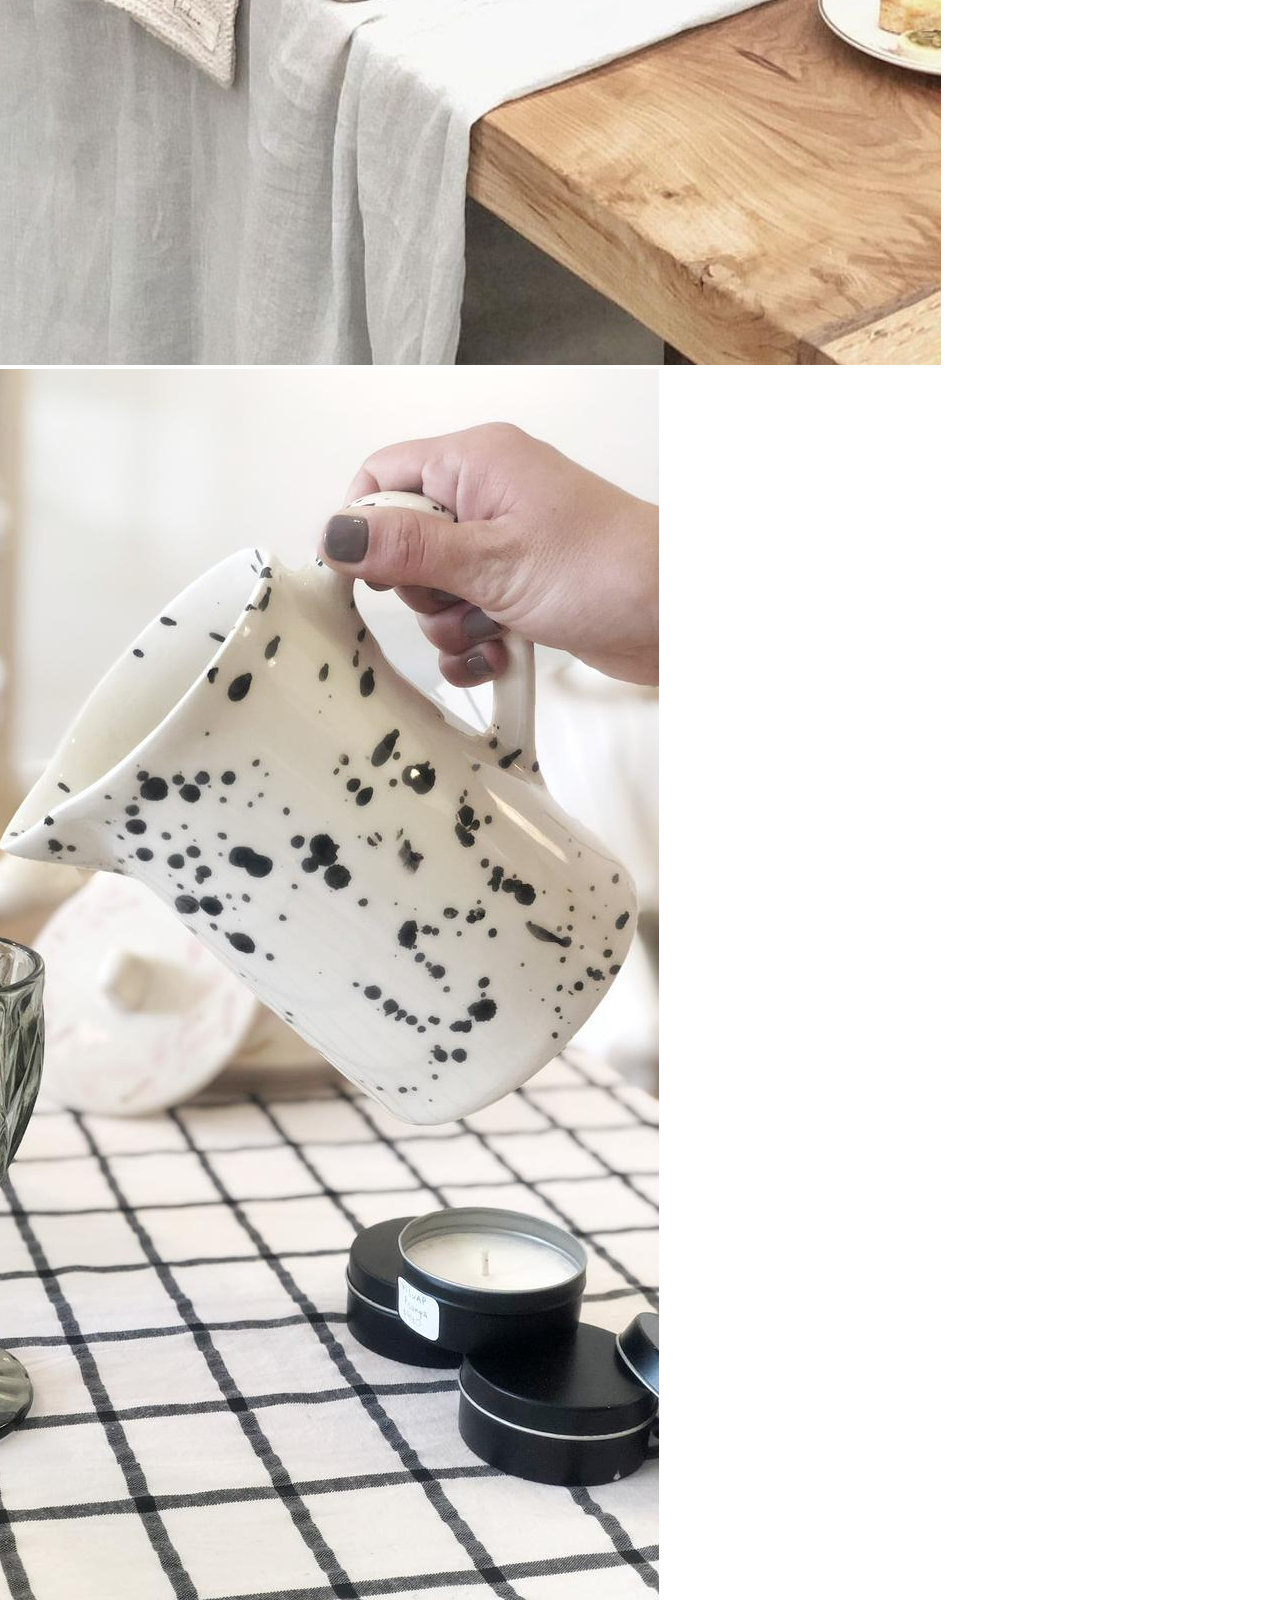
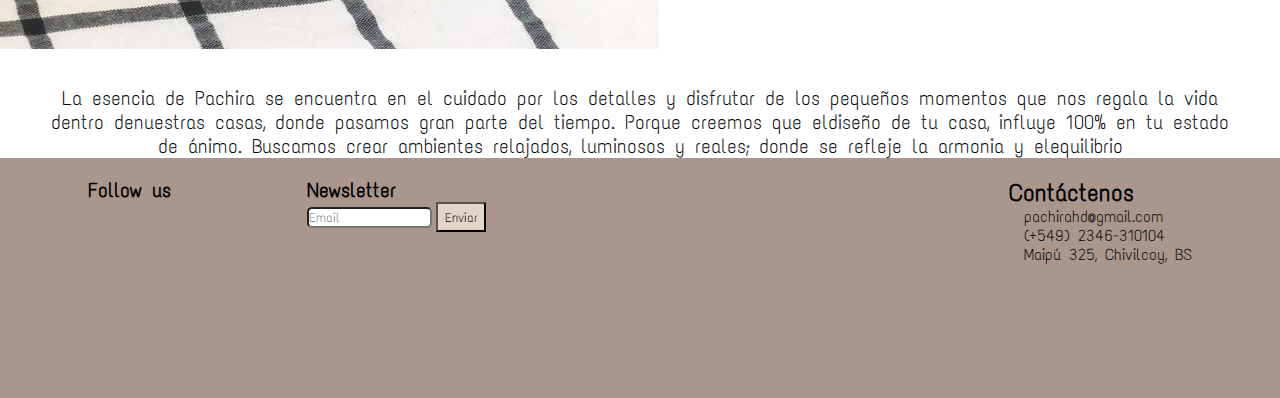
<file: menuprincipal/quienes-somos.html>
<!DOCTYPE html>
<html lang="es">
<head>
    <meta charset="UTF-8">
    <meta http-equiv="X-UA-Compatible" content="IE=edge">
    <meta name="viewport" content="width=device-width, initial-scale=1.0">
    <link href="https://cdn.jsdelivr.net/npm/bootstrap@5.1.3/dist/css/bootstrap.min.css" rel="stylesheet" integrity="sha384-1BmE4kWBq78iYhFldvKuhfTAU6auU8tT94WrHftjDbrCEXSU1oBoqyl2QvZ6jIW3" crossorigin="anonymous">
    <link rel="stylesheet" href="https://cdnjs.cloudflare.com/ajax/libs/font-awesome/6.2.1/css/all.min.css" integrity="sha512-MV7K8+y+gLIBoVD59lQIYicR65iaqukzvf/nwasF0nqhPay5w/9lJmVM2hMDcnK1OnMGCdVK+iQrJ7lzPJQd1w==" crossorigin="anonymous" referrerpolicy="no-referrer" />
    <link rel="stylesheet" href="../estilos/style.css">
    <meta name="description" content="Sobre nosotras, Pachira surge para liberar la creatividad, la armonía interior y la paz del alma">
    <meta name="keywords" content="home deco, productos textiles, cerámica y más">
    <link rel="shortcut icon" href="../img/logopachira.png" type="image/x-icon">
    <title>PACHIRA - Quienes somos</title>
</head>
<body>
    <!-- START HEADER -->
    <header>
        <div class="container-fluid header1">
            <p class="off">10% OFF CON TRANSFERENCIA BANCARIA - 3 Y 6 CUOTAS SIN INTERÉS - ENVÍO A TODO EL PAÍS</p>
        </div>

        <div>
          <ul class="header2">
            <li>
              <form action=""></form>
              <input type="text" placeholder="Buscar" class="buscador">
              <i class="fa-solid fa-magnifying-glass"></i>
            </li>
            <li>
              <img src="../img/logo.png" alt="Logo Pachira" class="logo">
            </li>
            <li>
              <i class="fa-solid fa-cart-shopping shopping"></i>
            </li>
          </ul>
        </div>
    
        <nav class="navbar navbar-expand-md navbar-light ">
            <div class="container-fluid">
              <a class="navbar-brand" href="../index.html"><img src="../img/logoPachiraColor.png" alt="Logo Pachira color" width="50px" height="50px"></a>
              <button class="navbar-toggler" type="button" data-bs-toggle="collapse" data-bs-target="#navbarNavDropdown" aria-controls="navbarNavDropdown" aria-expanded="false" aria-label="Toggle navigation">
                <span class="navbar-toggler-icon"></span>
                <a href="../index.html"></a>
              </button>

              <div class="collapse navbar-collapse" id="navbarNavDropdown">
                <ul class="navbar-nav">
                <li class="nav-item dropdown">
                    <a class="nav-link dropdown-toggle" href="menuprincipal/productos.html" id="navbarDropdownMenuLink" role="button" data-bs-toggle="dropdown" aria-expanded="false">
                      Productos
                    </a>
                    <ul class="dropdown-menu" aria-labelledby="navbarDropdownMenuLink">
                      <li><a class="dropdown-item" href="./productos.html">Aromas</a></li>
                      <li><a class="dropdown-item" href="./productos.html">Velas</a></li>
                      <li><a class="dropdown-item" href="./productos.html">Para la cama</a></li>
                      <li><a class="dropdown-item" href="./productos.html">Para la cocina</a></li>
                      <li><a class="dropdown-item" href="./productos.html">Para el baño</a></li>
                      <li><a class="dropdown-item" href="#">Deco</a></li>
                    </ul>
                  </li>  
                  <li class="nav-item">
                    <a class="nav-link" href="./quienes-somos.html">Quienes somos</a>
                  </li>
                  <li class="nav-item">
                    <a class="nav-link" href="./tu-producto-a-medida.html">Tu producto a medida</a>
                  </li>
                  
                  <li class="nav-item">
                    <a class="nav-link active" aria-current="page" href="./contacto.html">Contacto</a>
                  </li>
                </ul>
              </div>
            </div>
          </nav>
</header>   
<!-- FINISH HEADER -->

<!-- START MAIN -->
<main>
  <div>
    <h1 class="nosotras">Sobre nosotras</h1>
  </div>
  
  <div class="sobreNosotras">
    <img src="../img/foto7.jpeg" alt="Foto Nosotras">
    <p>Somos Camila, Rocio, Abigail (hermanas) y Marisa (madre), unidas por el proyecto común de nuestro propio emprendimiento. Pachira nace en el año 2020, con la misión de llevar un estilo de decoración fresco, real y con identidad propia.</p>
  </div>

  <!-- Carousel -->
  <section class="container-fluid carusel-total">
  <div class="carusel-container">
  <div id="demo" class="carousel slide" data-bs-ride="carousel">

  <!-- Indicators/dots -->
  <div class="carousel-indicators">
    <button type="button" data-bs-target="#demo" data-bs-slide-to="0" class="active"></button>
    <button type="button" data-bs-target="#demo" data-bs-slide-to="1"></button>
    <button type="button" data-bs-target="#demo" data-bs-slide-to="2"></button>
  </div>

  <!-- The slideshow/carousel -->
  <div class="carousel-inner">
    <div class="carousel-item active">
      <img src="../img/foto13.jpeg" alt="Foto florero blanco" class="w-100">
    </div>
    <div class="carousel-item">
      <img src="../img/foto6.jpeg" alt="Foto mesa armada" class="w-100">
    </div>
    <div class="carousel-item">
      <img src="../img/foto4.jpeg" alt="Foto jarra con copa de vidrio" class="w-100">
    </div>
  </div>

  <!-- Left and right controls/icons -->
  <button class="carousel-control-prev" type="button" data-bs-target="#demo" data-bs-slide="prev">
    <span class="carousel-control-prev-icon"></span>
  </button>
  <button class="carousel-control-next" type="button" data-bs-target="#demo" data-bs-slide="next">
    <span class="carousel-control-next-icon"></span>
  </button>
</div>
</div>
</section>

<div class="sobreNosotras">
  <p>La esencia de Pachira se encuentra en el cuidado por los detalles y disfrutar de los pequeños momentos que nos regala la vida dentro denuestras casas, donde pasamos gran parte del tiempo. Porque creemos que eldiseño de tu casa, influye 100% en tu estado de ánimo. Buscamos crear ambientes relajados, luminosos y reales; donde se refleje la armonia y elequilibrio</p>
</div>
</main>
<!--FINISH MAIN  -->

<!-- START FOOTER -->
<footer>
  <div>
    <h2 class="follow">Follow us</h2>
    <a href="https://www.instagram.com/pachira.home/" class="inst"> <div class="iconoInst"><i class="fa-brands fa-instagram"></i></a></div>
  </div>

  <div>
    <h2 class="newsletter">Newsletter</h2>
    <form action=""></form>
    <input type="email" placeholder="Email" class="inputEmail">
    <input type="submit" value="Enviar" class="enviar">
  </div>

  <iframe src="https://www.google.com/maps/embed?pb=!1m18!1m12!1m3!1d3272.5021272932286!2d-60.014320085184686!3d-34.893846480412975!2m3!1f0!2f0!3f0!3m2!1i1024!2i768!4f13.1!3m3!1m2!1s0x95bea538663a95ad%3A0x8ad53e6e0ed6aba1!2sMaip%C3%BA%20325%2C%20Chivilcoy%2C%20Provincia%20de%20Buenos%20Aires%2C%20Argentina!5e0!3m2!1ses-419!2sae!4v1673419718372!5m2!1ses-419!2sae" width="250" height="200" style="border:0;" allowfullscreen="" loading="lazy" referrerpolicy="no-referrer-when-downgrade"></iframe>

  <div class="contactenos">
    <h2 class=>Contáctenos</h2>
    <div class="contacto">
      <i class="fa-solid fa-envelope"></i>
      <p>pachirahd@gmail.com</p>
    </div>
    <div class="contacto">
      <i class="fa-solid fa-mobile"></i>
      <p>(+549) 2346-310104</p>
    </div>
    <div class="contacto">
      <i class="fa-solid fa-map-pin"></i>
      <p>Maipú 325, Chivilcoy, BS</p>
    </div>
  </div>
</footer>
<!-- FINISH FOOTER -->

    <script src="https://cdn.jsdelivr.net/npm/@popperjs/core@2.10.2/dist/umd/popper.min.js" integrity="sha384-7+zCNj/IqJ95wo16oMtfsKbZ9ccEh31eOz1HGyDuCQ6wgnyJNSYdrPa03rtR1zdB" crossorigin="anonymous"></script>
    <script src="https://cdn.jsdelivr.net/npm/bootstrap@5.1.3/dist/js/bootstrap.min.js" integrity="sha384-QJHtvGhmr9XOIpI6YVutG+2QOK9T+ZnN4kzFN1RtK3zEFEIsxhlmWl5/YESvpZ13" crossorigin="anonymous"></script>
</body>
</html>
</file>
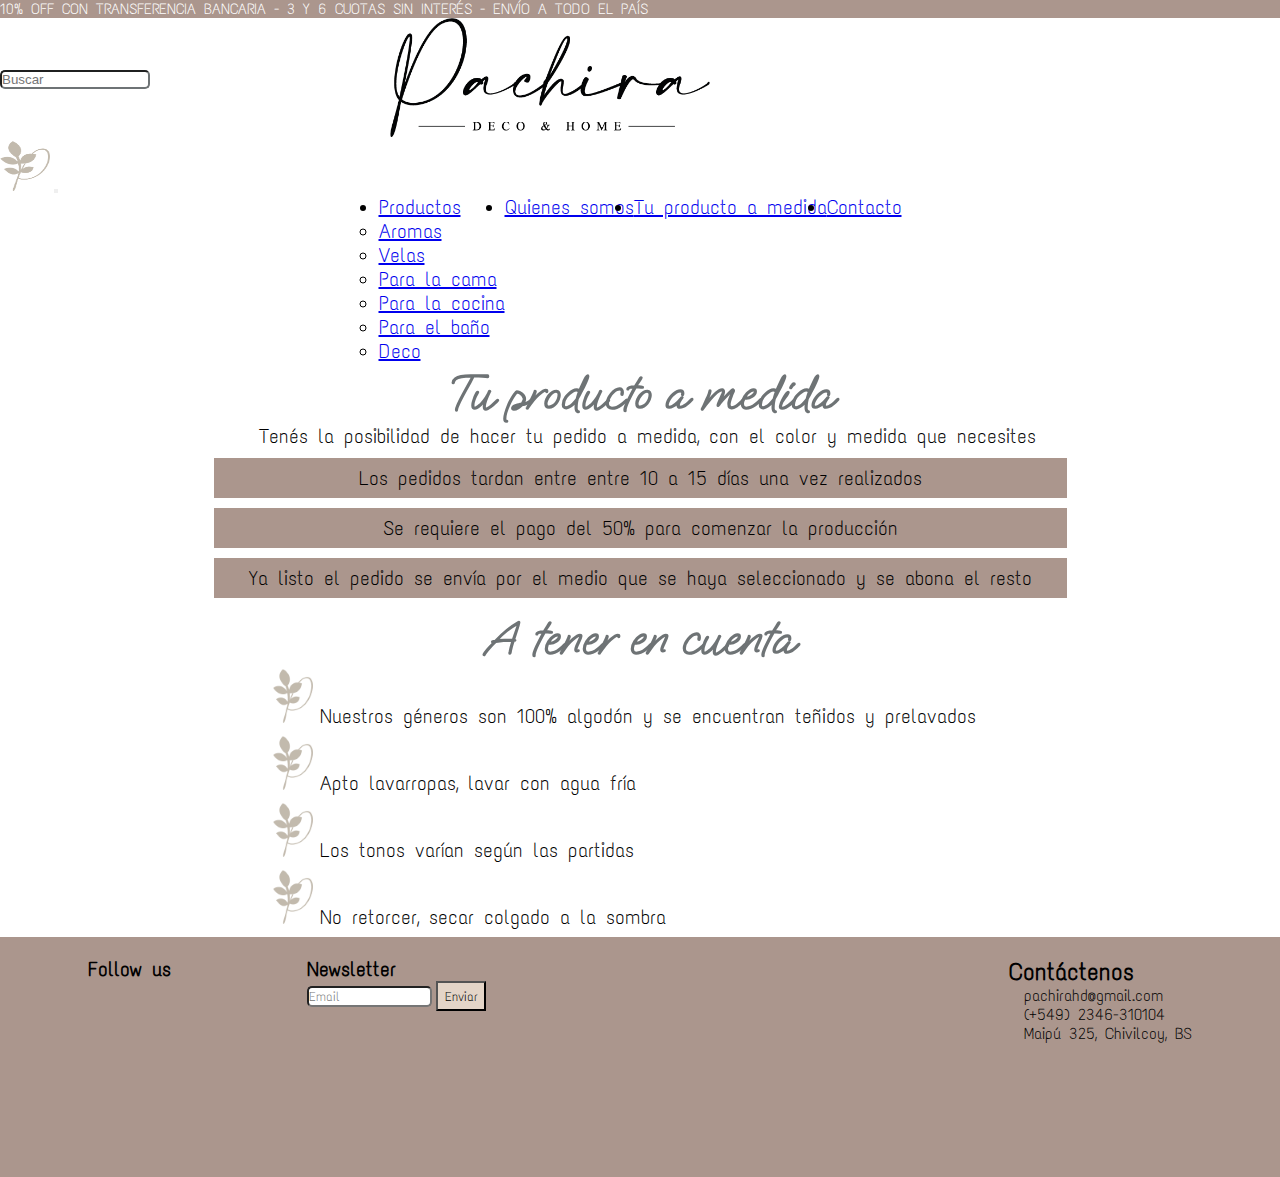
<file: menuprincipal/tu-producto-a-medida.html>
<!DOCTYPE html>
<html lang="es">
<head>
    <meta charset="UTF-8">
    <meta http-equiv="X-UA-Compatible" content="IE=edge">
    <meta name="viewport" content="width=device-width, initial-scale=1.0">
    <link href="https://cdn.jsdelivr.net/npm/bootstrap@5.1.3/dist/css/bootstrap.min.css" rel="stylesheet" integrity="sha384-1BmE4kWBq78iYhFldvKuhfTAU6auU8tT94WrHftjDbrCEXSU1oBoqyl2QvZ6jIW3" crossorigin="anonymous">
    <link rel="stylesheet" href="https://cdnjs.cloudflare.com/ajax/libs/font-awesome/6.2.1/css/all.min.css" integrity="sha512-MV7K8+y+gLIBoVD59lQIYicR65iaqukzvf/nwasF0nqhPay5w/9lJmVM2hMDcnK1OnMGCdVK+iQrJ7lzPJQd1w==" crossorigin="anonymous" referrerpolicy="no-referrer" />
    <link rel="stylesheet" href="../estilos/style.css">
    <meta name="description" content="Tu casa, tu historia. Contamos con un servicios de asesoramiento personalizado, ya sea de manera presencial o virtual. Vemos juntos tus necesidades.">
    <meta name="keywords" content="home deco, productos textiles, cerámica y más">
    <link rel="shortcut icon" href="../img/logopachira.png" type="image/x-icon">
    <title>PACHIRA - Tu producto a medida</title>
</head>
<body>
    <!-- START HEADER -->
    <header>
        <div class="container-fluid header1">
            <p class="off">10% OFF CON TRANSFERENCIA BANCARIA - 3 Y 6 CUOTAS SIN INTERÉS - ENVÍO A TODO EL PAÍS</p>
        </div>

        <div>
          <ul class="header2">
            <li>
              <form action=""></form>
              <input type="text" placeholder="Buscar" class="buscador">
              <i class="fa-solid fa-magnifying-glass"></i>
            </li>
            <li>
              <img src="../img/logo.png" alt="Logo Pachira" class="logo">
            </li>
            <li>
              <i class="fa-solid fa-cart-shopping shopping"></i>
            </li>
          </ul>
        </div>
    
        <nav class="navbar navbar-expand-md navbar-light ">
            <div class="container-fluid">
              <a class="navbar-brand" href="../index.html"><img src="../img/logoPachiraColor.png" alt="Logo Pachira color" width="50px" height="50px"></a>
              <button class="navbar-toggler" type="button" data-bs-toggle="collapse" data-bs-target="#navbarNavDropdown" aria-controls="navbarNavDropdown" aria-expanded="false" aria-label="Toggle navigation">
                <span class="navbar-toggler-icon"></span>
                <a href="../index.html"></a>
              </button>

              <div class="collapse navbar-collapse" id="navbarNavDropdown">
                <ul class="navbar-nav">
                <li class="nav-item dropdown">
                    <a class="nav-link dropdown-toggle" href="menuprincipal/productos.html" id="navbarDropdownMenuLink" role="button" data-bs-toggle="dropdown" aria-expanded="false">
                      Productos
                    </a>
                    <ul class="dropdown-menu" aria-labelledby="navbarDropdownMenuLink">
                      <li><a class="dropdown-item" href="./productos.html">Aromas</a></li>
                      <li><a class="dropdown-item" href="./productos.html">Velas</a></li>
                      <li><a class="dropdown-item" href="./productos.html">Para la cama</a></li>
                      <li><a class="dropdown-item" href="./productos.html">Para la cocina</a></li>
                      <li><a class="dropdown-item" href="./productos.html">Para el baño</a></li>
                      <li><a class="dropdown-item" href="#">Deco</a></li>
                    </ul>
                  </li>  
                  <li class="nav-item">
                    <a class="nav-link" href="./quienes-somos.html">Quienes somos</a>
                  </li>
                  <li class="nav-item">
                    <a class="nav-link" href="./tu-producto-a-medida.html">Tu producto a medida</a>
                  </li>
                  
                  <li class="nav-item">
                    <a class="nav-link active" aria-current="page" href="./contacto.html">Contacto</a>
                  </li>
                </ul>
              </div>
            </div>
          </nav>
</header>   
<!-- FINISH HEADER -->

<!-- STRAT MAIN -->
<main class="tu-producto-a-medida">
    <h1 class="producto-medida">Tu producto a medida</h1>
    <p class="producto-medida1">Tenés la posibilidad de hacer tu pedido a medida, con el color y medida que necesites</p>

   <nav>
    <ul class="detalles">
        <li class="detalles-item detalles-item1">
            <p class="pedidos">Los pedidos tardan entre entre 10 a 15 días una vez realizados</p>
        </li>
        <li class="detalles-item detalles-item2">
            <p class="pedidos">Se requiere el pago del 50% para comenzar la producción</p>
        </li>
        <li class="detalles-item detalles-item3">
            <p class="pedidos">Ya listo el pedido se envía por el medio que se haya seleccionado y se abona el resto</p>
        </li>
    </ul>
   </nav>

    <div class="tu-producto-a-medida">
        <h2 class="producto-medida">A tener en cuenta</h2>
        <ul class="producto-medida-items">
            <li>Nuestros géneros son 100% algodón y se encuentran teñidos y prelavados</li>
            <li>Apto lavarropas, lavar con agua fría</li>
            <li>Los tonos varían según las partidas</li>
            <li>No retorcer, secar colgado a la sombra</li>
        </ul>
    </div>
</main>
<!-- FINISH MAIN -->

<!-- START FOOTER -->
<footer>
    <div>
      <h2 class="follow">Follow us</h2>
      <a href="https://www.instagram.com/pachira.home/" class="inst"> <div class="iconoInst"><i class="fa-brands fa-instagram"></i></a></div>
    </div>
  
    <div>
      <h2 class="newsletter">Newsletter</h2>
      <form action=""></form>
      <input type="email" placeholder="Email" class="inputEmail">
      <input type="submit" value="Enviar" class="enviar">
    </div>
  
    <iframe src="https://www.google.com/maps/embed?pb=!1m18!1m12!1m3!1d3272.5021272932286!2d-60.014320085184686!3d-34.893846480412975!2m3!1f0!2f0!3f0!3m2!1i1024!2i768!4f13.1!3m3!1m2!1s0x95bea538663a95ad%3A0x8ad53e6e0ed6aba1!2sMaip%C3%BA%20325%2C%20Chivilcoy%2C%20Provincia%20de%20Buenos%20Aires%2C%20Argentina!5e0!3m2!1ses-419!2sae!4v1673419718372!5m2!1ses-419!2sae" width="250" height="200" style="border:0;" allowfullscreen="" loading="lazy" referrerpolicy="no-referrer-when-downgrade"></iframe>
  
    <div class="contactenos">
      <h2 class=>Contáctenos</h2>
      <div class="contacto">
        <i class="fa-solid fa-envelope"></i>
        <p>pachirahd@gmail.com</p>
      </div>
      <div class="contacto">
        <i class="fa-solid fa-mobile"></i>
        <p>(+549) 2346-310104</p>
      </div>
      <div class="contacto">
        <i class="fa-solid fa-map-pin"></i>
        <p>Maipú 325, Chivilcoy, BS</p>
      </div>
    </div>
  </footer>
  <!-- FINISH FOOTER -->
  
    <script src="https://cdn.jsdelivr.net/npm/@popperjs/core@2.10.2/dist/umd/popper.min.js" integrity="sha384-7+zCNj/IqJ95wo16oMtfsKbZ9ccEh31eOz1HGyDuCQ6wgnyJNSYdrPa03rtR1zdB" crossorigin="anonymous"></script>
    <script src="https://cdn.jsdelivr.net/npm/bootstrap@5.1.3/dist/js/bootstrap.min.js" integrity="sha384-QJHtvGhmr9XOIpI6YVutG+2QOK9T+ZnN4kzFN1RtK3zEFEIsxhlmWl5/YESvpZ13" crossorigin="anonymous"></script>
</body>
</html>
</file>
<file: estilos/style.css>
@import url("https://fonts.googleapis.com/css2?family=Oooh+Baby&family=Text+Me+One&display=swap");
* {
  margin: 0;
  padding: 0;
  box-sizing: border-box;
}

.header1 {
  font-family: "Text Me One", sans-serif;
  font-size: 15px;
  color: white;
  background-color: #ab968d;
}
.header1 .off {
  -webkit-animation-name: off;
          animation-name: off;
  -webkit-animation-duration: 30s;
          animation-duration: 30s;
  -webkit-animation-iteration-count: infinite;
          animation-iteration-count: infinite;
}
@-webkit-keyframes off {
  50% {
    transform: translateX(700px);
  }
}
@keyframes off {
  50% {
    transform: translateX(700px);
  }
}

.header2 {
  display: flex;
  height: 100%;
  align-items: center;
  flex-wrap: wrap;
  list-style-type: none;
  gap: 15rem;
}
@media screen and (max-width: 1016px) {
  .header2 {
    gap: 10rem;
  }
}
@media screen and (max-width: 886px) {
  .header2 {
    gap: 5rem;
  }
}
@media screen and (max-width: 480px) {
  .header2 {
    gap: 2rem;
  }
}
.header2 .buscador {
  width: 150px;
  border-color: #6e7375;
  border-radius: 5px;
}
@media screen and (max-width: 886px) {
  .header2 .buscador {
    width: 150px;
  }
}
@media screen and (max-width: 480px) {
  .header2 .buscador {
    width: 60px;
  }
}
.header2 .logo {
  max-width: 20rem;
}
@media screen and (max-width: 1016px) {
  .header2 .logo {
    max-width: 15rem;
  }
}
@media screen and (max-width: 886px) {
  .header2 .logo {
    max-width: 15rem;
  }
}
@media screen and (max-width: 886px) {
  .header2 .logo {
    max-width: 10rem;
  }
}

.navbar-nav {
  width: 100%;
  display: flex;
  justify-content: center;
  background-color: #fff;
  font-family: "Text Me One", sans-serif;
  font-size: 20px;
  z-index: 1;
}

.tarjetitas {
  display: flex;
  flex-direction: row;
  justify-content: center;
  align-items: space-around;
  gap: 2rem;
  flex-wrap: wrap;
}
@media screen and (max-width: 1190px) {
  .tarjetitas {
    gap: 1rem;
  }
}
.tarjetitas .card {
  display: flex;
  max-width: 300px;
}
.tarjetitas .card-title {
  display: flex;
  flex-direction: column;
  justify-content: center;
  align-items: center;
  margin-top: 150px;
  font-family: "Text Me One", sans-serif;
  font-size: 25px;
  color: #6e7375;
  font-weight: bold;
}
.tarjetitas .btn {
  display: flex;
  flex-direction: column;
  justify-content: center;
  align-items: center;
  font-family: "Text Me One", sans-serif;
  font-size: "Oooh Baby", cursive;
  color: #6e7375;
  font-weight: bold;
  text-decoration: underline;
}
.tarjetitas .btn:hover {
  color: #fff;
}

.gift {
  display: flex;
  flex-direction: row;
  justify-content: space-around;
  align-items: center;
  background-color: #ab968d;
  font-size: 50px;
  padding-top: 20px;
  margin-top: 20px;
  width: 100%;
  font-family: "Oooh Baby", cursive;
}

.info {
  display: flex;
  flex-direction: row;
  justify-content: space-around;
  align-items: center;
  flex-wrap: wrap;
  grid-gap: 15px;
}
.info .icono {
  display: flex;
  flex-direction: column;
  justify-content: center;
  align-items: center;
  margin-top: 15px;
  font-size: 50px;
}
.info .titulo-fmain {
  font-size: 20px;
  font-family: "Text Me One", sans-serif;
  padding-top: 30px;
}
.info .parrafo-fmain {
  font-size: 15px;
  font-family: "Text Me One", sans-serif;
}

footer {
  display: flex;
  flex-direction: row;
  justify-content: space-around;
  align-items: flex-start;
  flex-wrap: wrap;
  background-color: #ab968d;
  padding: 20px;
}
footer .follow {
  font-size: 20px;
  font-family: "Text Me One", sans-serif;
}
footer .iconoInst {
  font-size: 25px;
  text-align: center;
  color: #000;
}
footer .inst {
  color: #000;
}
footer .inst:hover {
  color: #fff;
}
footer .newsletter {
  font-size: 20px;
  font-family: "Text Me One", sans-serif;
}
footer .inputEmail {
  width: 125px;
  font-family: "Text Me One", sans-serif;
  border-radius: 5px;
}
footer .inputEmail {
  width: 125px;
  font-family: "Text Me One", sans-serif;
  border-radius: 5px;
}
footer .enviar {
  background-color: #e4d5c8;
  height: 30px;
  width: 50px;
  transition: width 2s;
  font-family: "Text Me One", sans-serif;
}
footer .enviar:hover {
  width: 80px;
  background-color: #fff;
}
footer .contactenos {
  font-family: "Text Me One", sans-serif;
  font-size: "Text Me One", sans-serif;
}
footer .contacto {
  display: flex;
  flex-wrap: wrap;
  font-family: "Text Me One", sans-serif;
  gap: 15px;
}

.nosotras {
  display: flex;
  justify-content: center;
  font-family: "Oooh Baby", cursive;
  font-size: 50px;
  color: #6e7375;
}

.sobreNosotras {
  display: flex;
  flex-wrap: wrap;
  justify-content: center;
}

.carusel-total {
  max-width: 50%;
}
.carusel-total .carusel-container {
  display: flex;
  justify-content: center;
  align-items: center;
}

.sobreNosotras img {
  max-width: 80%;
  flex-wrap: wrap;
}
.sobreNosotras p {
  font-family: "Text Me One", sans-serif;
  font-size: 20px;
  text-align: center;
  padding-top: 15px;
  margin-inline: 50px;
}

.contactoMenuP {
  font-family: "Oooh Baby", cursive;
  font-size: 50px;
  text-align: center;
  color: #6e7375;
}

.contacto-formulario {
  display: flex;
  flex-wrap: wrap;
  justify-content: space-around;
}
.contacto-formulario .atencion {
  font-family: "Text Me One", sans-serif;
  text-align: center;
  font-size: 20px;
}
.contacto-formulario .atencion .contacto {
  display: flex;
  flex-direction: row;
  gap: 2rem;
  justify-content: center;
}

.formulario {
  font-family: "Text Me One", sans-serif;
}
.formulario .form-control {
  width: 400px;
}
.formulario .enviarForm {
  color: #fff;
  font-family: "Text Me One", sans-serif;
  background-color: #ab968d;
  width: 400px;
  margin-bottom: 15px;
}
.formulario .enviarForm:hover {
  background-color: #6e7375;
}

.productos {
  display: flex;
  flex-wrap: wrap;
  justify-content: space-around;
  gap: 1rem;
}
.productos .categorias {
  list-style-type: none;
  font-family: "Text Me One", sans-serif;
  font-size: 20px;
}

.card2 {
  display: flex;
  margin-inline: 50px;
  font-family: "Text Me One", sans-serif;
  font-size: 15px;
  flex-wrap: wrap;
  margin-bottom: 20px;
}

.tu-producto-a-medida {
  display: flex;
  flex-direction: column;
  justify-content: center;
  align-items: center;
}
.tu-producto-a-medida .producto-medida {
  font-family: "Oooh Baby", cursive;
  font-size: 50px;
  color: #6e7375;
}
.tu-producto-a-medida .producto-medida1 {
  font-family: "Text Me One", sans-serif;
  font-size: 20px;
  padding-left: 15px;
  text-align: center;
}

.detalles {
  list-style-type: none;
  font-family: "Text Me One", sans-serif;
  font-size: 20px;
  line-height: 2;
  flex-wrap: wrap;
  padding-inline: 15px;
}
.detalles .detalles-item {
  background-color: #ab968d;
  padding-inline: 25px;
  -webkit-animation: scale-in-center 0.5s cubic-bezier(0.25, 0.46, 0.45, 0.94) both;
  animation: scale-in-center 0.5s cubic-bezier(0.25, 0.46, 0.45, 0.94) both;
}
.detalles .detalles-item .pedidos {
  margin: 10px;
  text-align: center;
}
.detalles .detalles-item1 {
  -webkit-animation-delay: 0.5s;
          animation-delay: 0.5s;
}
.detalles .detalles-item2 {
  -webkit-animation-delay: 1s;
          animation-delay: 1s;
}
.detalles .detalles-item3 {
  -webkit-animation-delay: 1.5s;
          animation-delay: 1.5s;
}

.producto-medida-items {
  list-style-image: url(../../img/logoPachiraColorChico.png);
  line-height: 2;
  font-family: "Text Me One", sans-serif;
  font-size: 20px;
  display: flex;
  flex-direction: column;
  margin-left: 15px;
  text-align: justify;
}

@-webkit-keyframes scale-in-center {
  0% {
    transform: scale(0);
    opacity: 1;
  }
  100% {
    transform: scale(1);
    opacity: 1;
  }
}
@keyframes scale-in-center {
  0% {
    transform: scale(0);
    opacity: 1;
  }
  100% {
    transform: scale(1);
    opacity: 1;
  }
}/*# sourceMappingURL=style.css.map */
</file>
